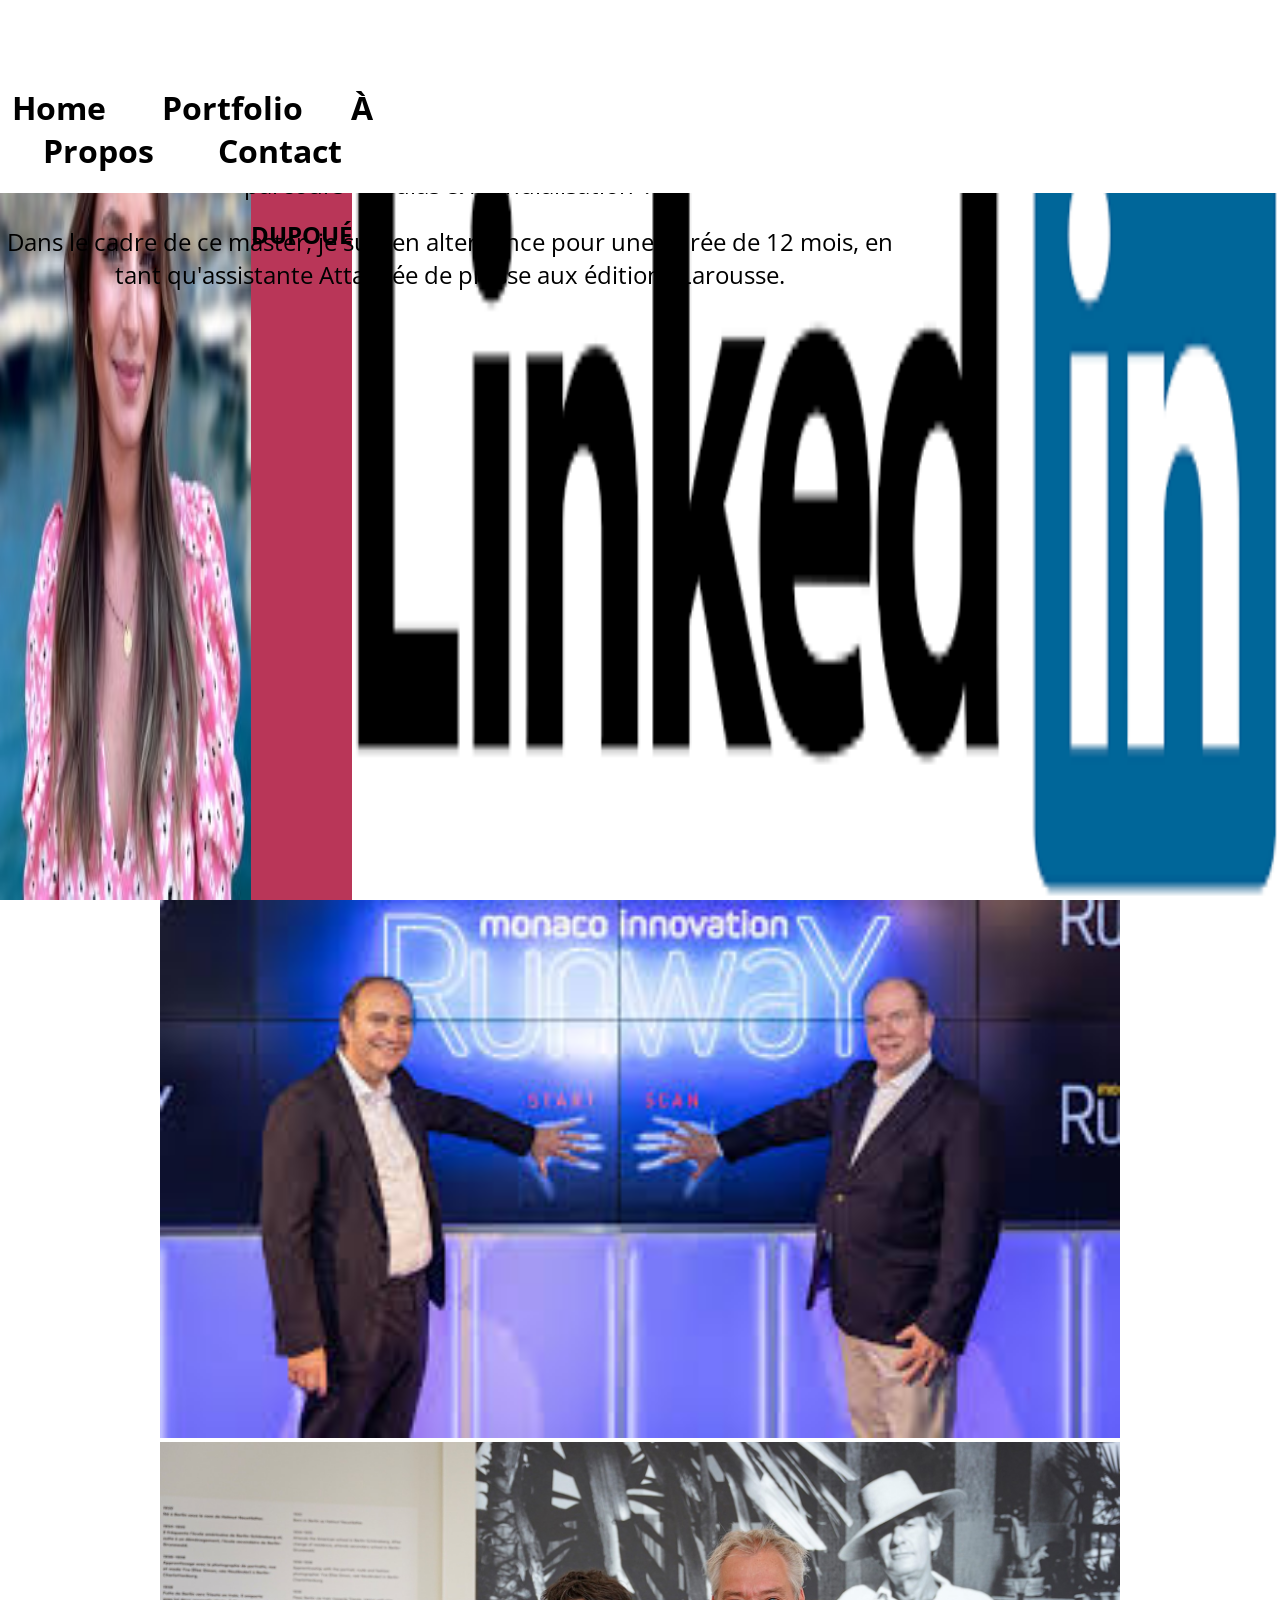
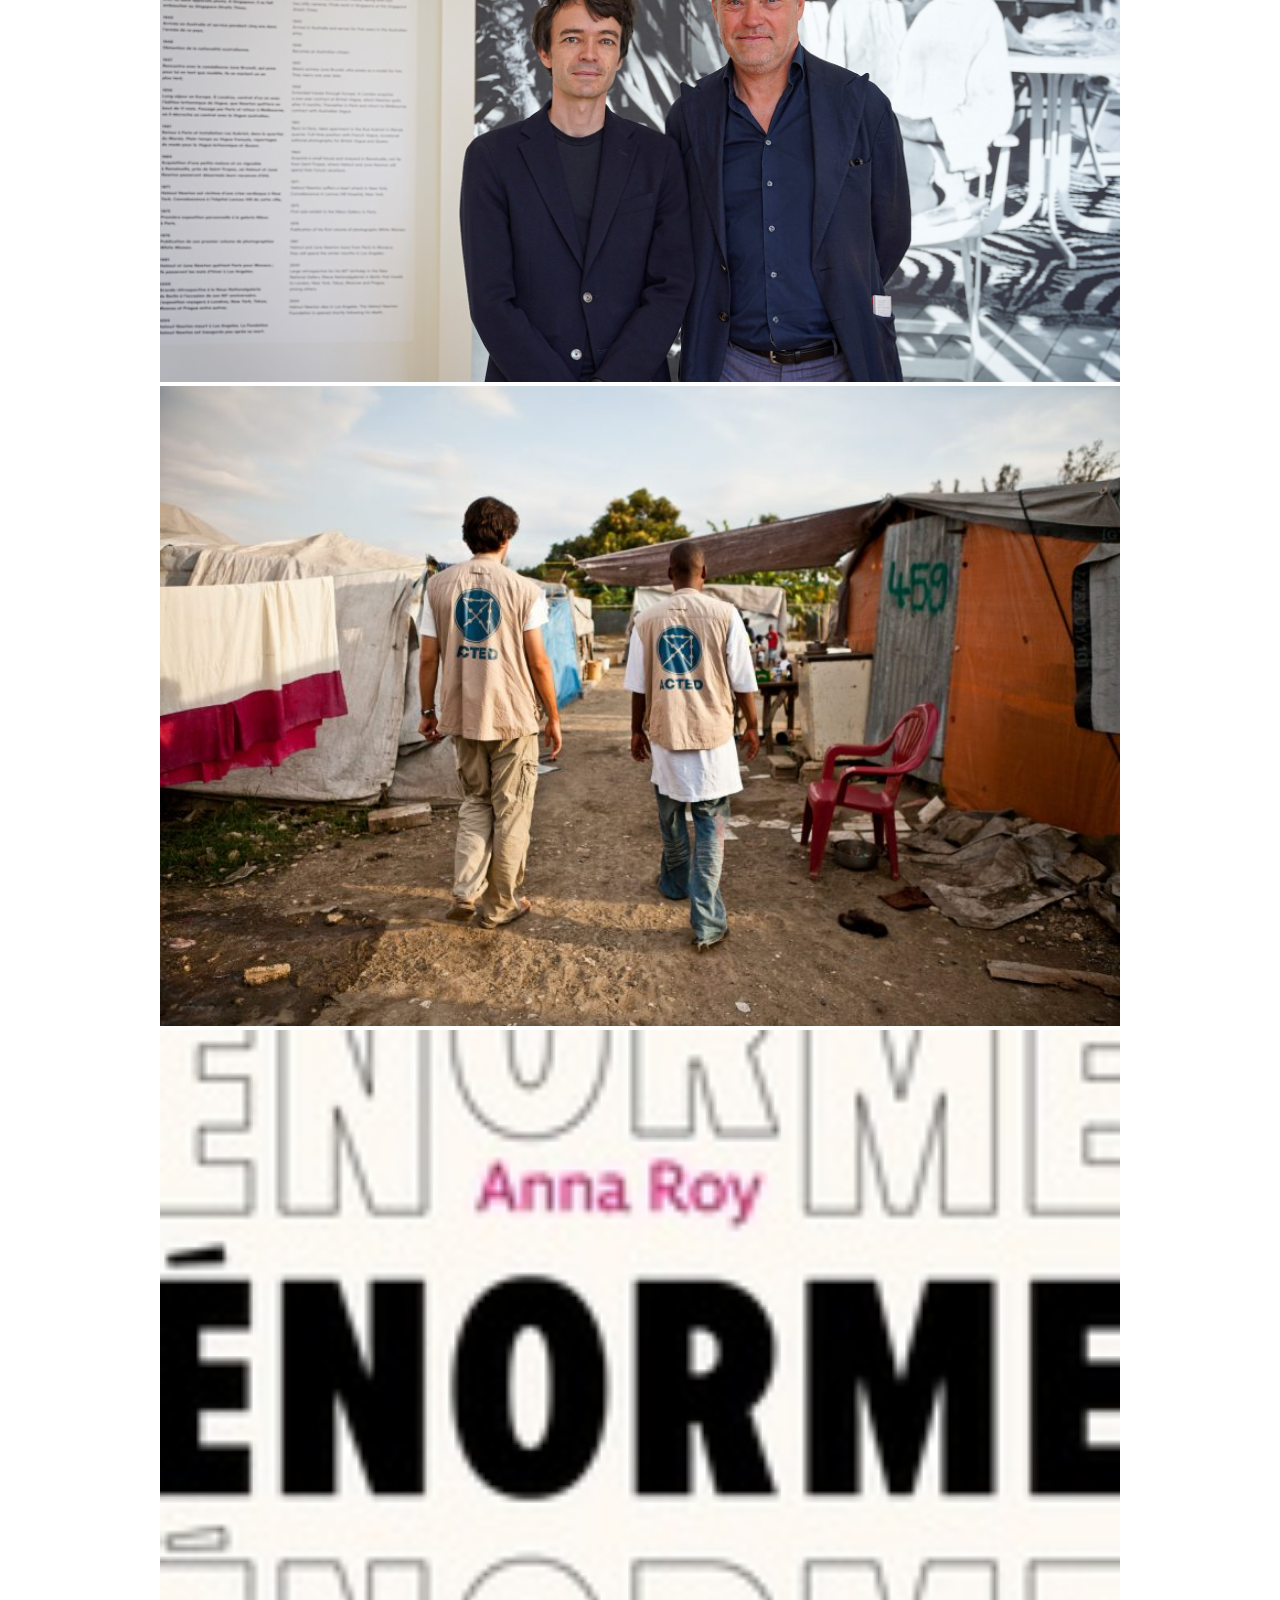
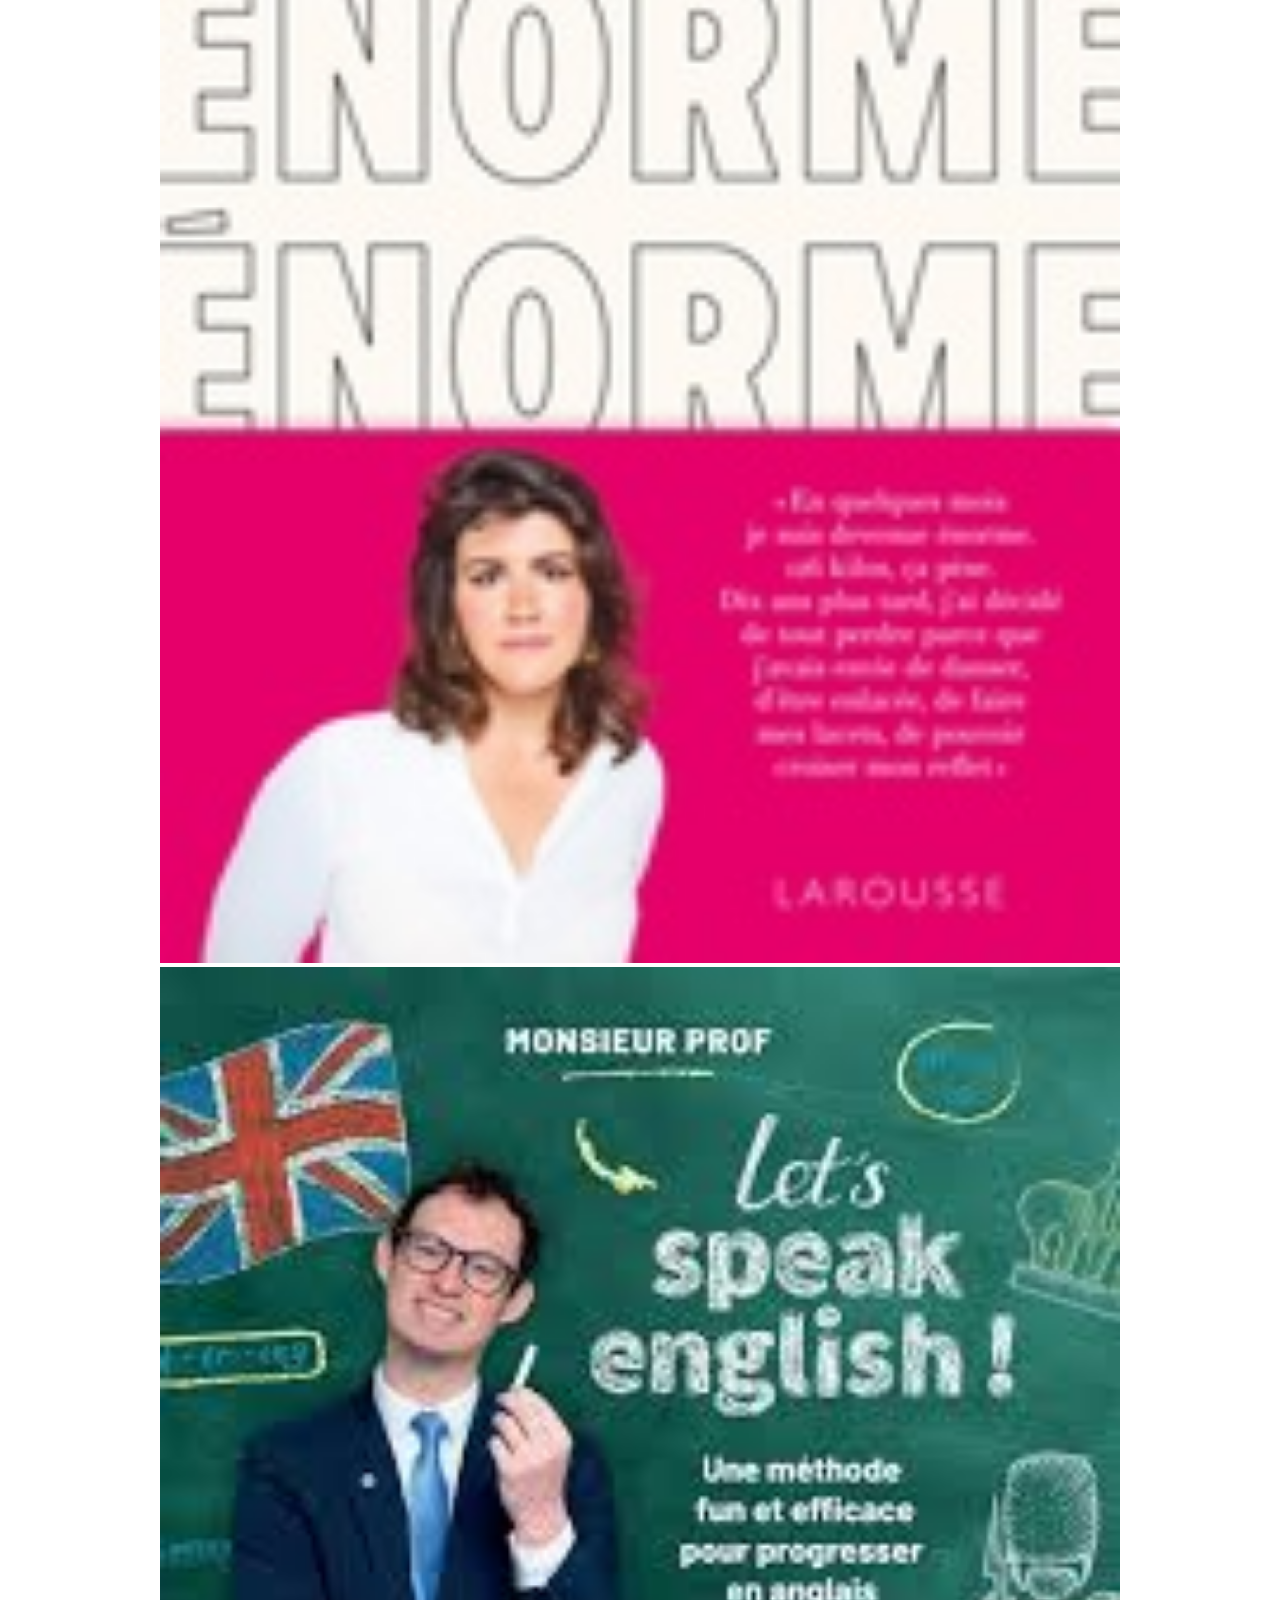
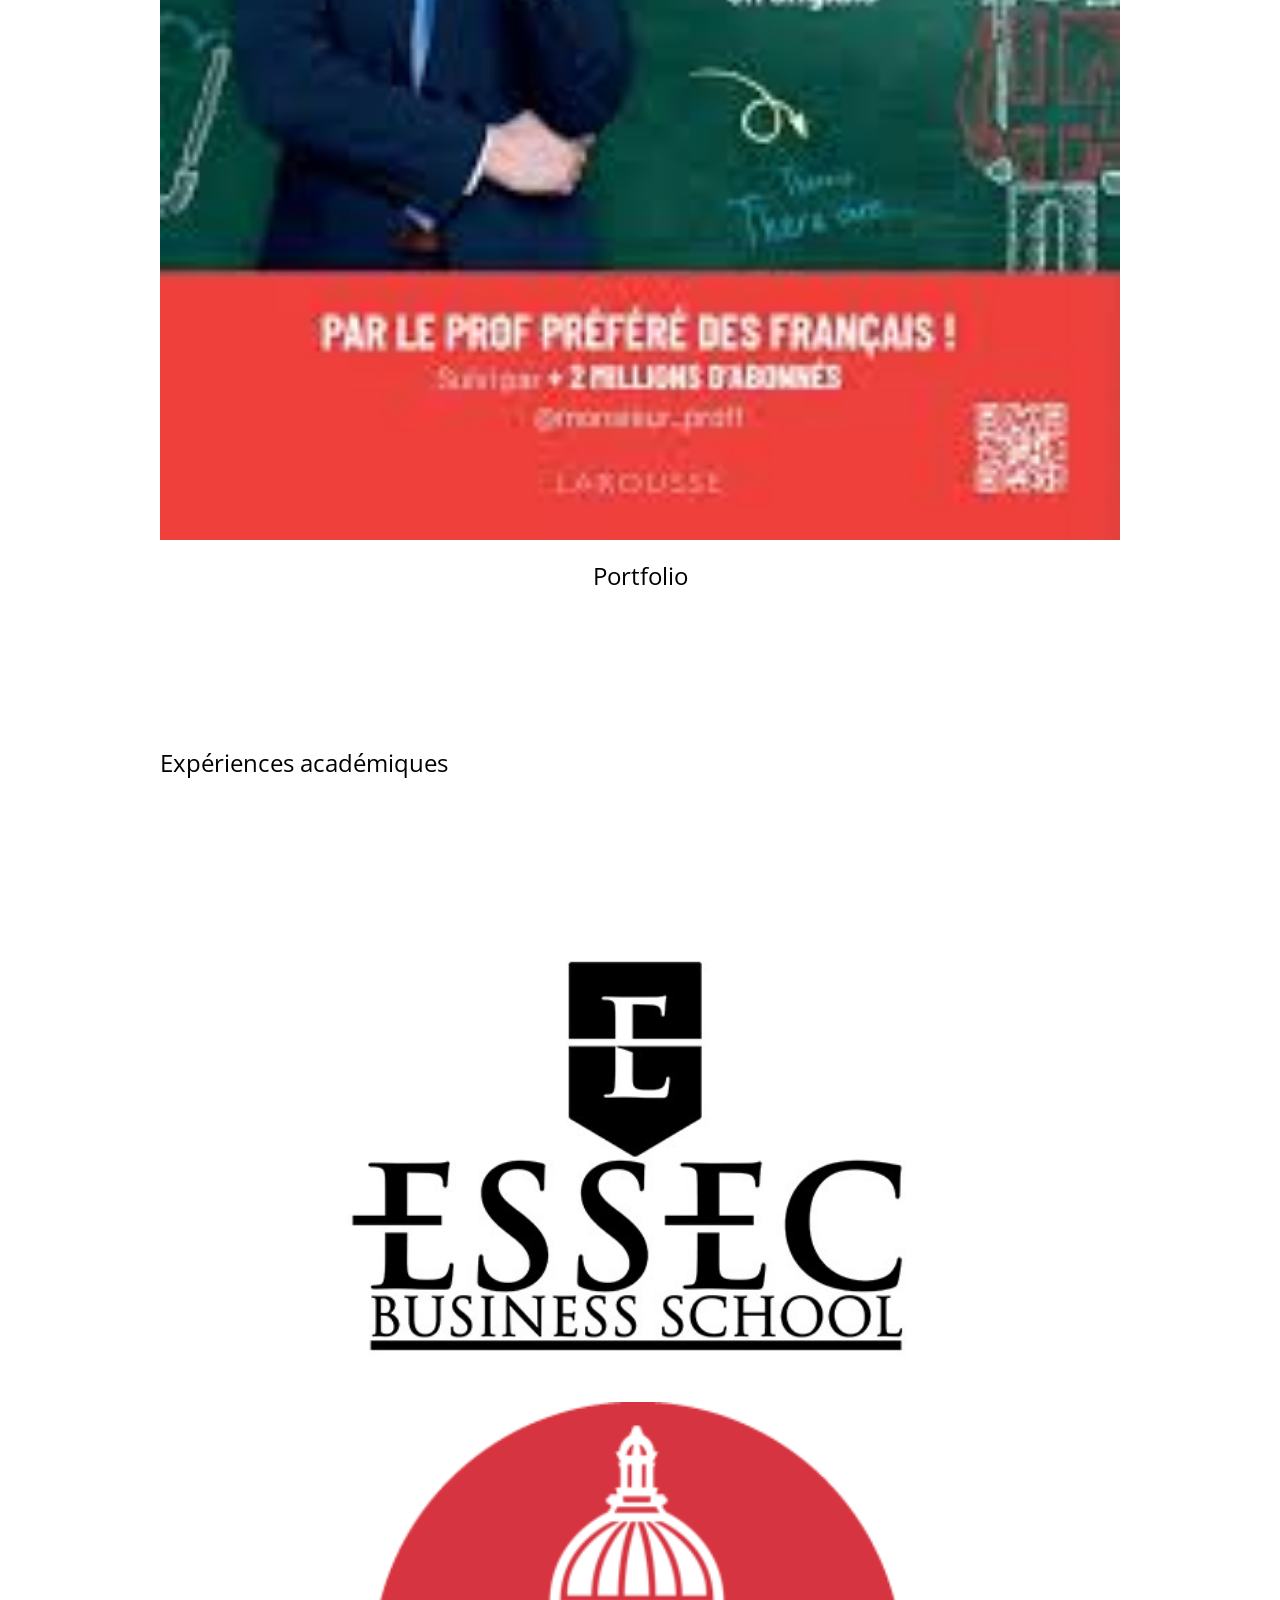
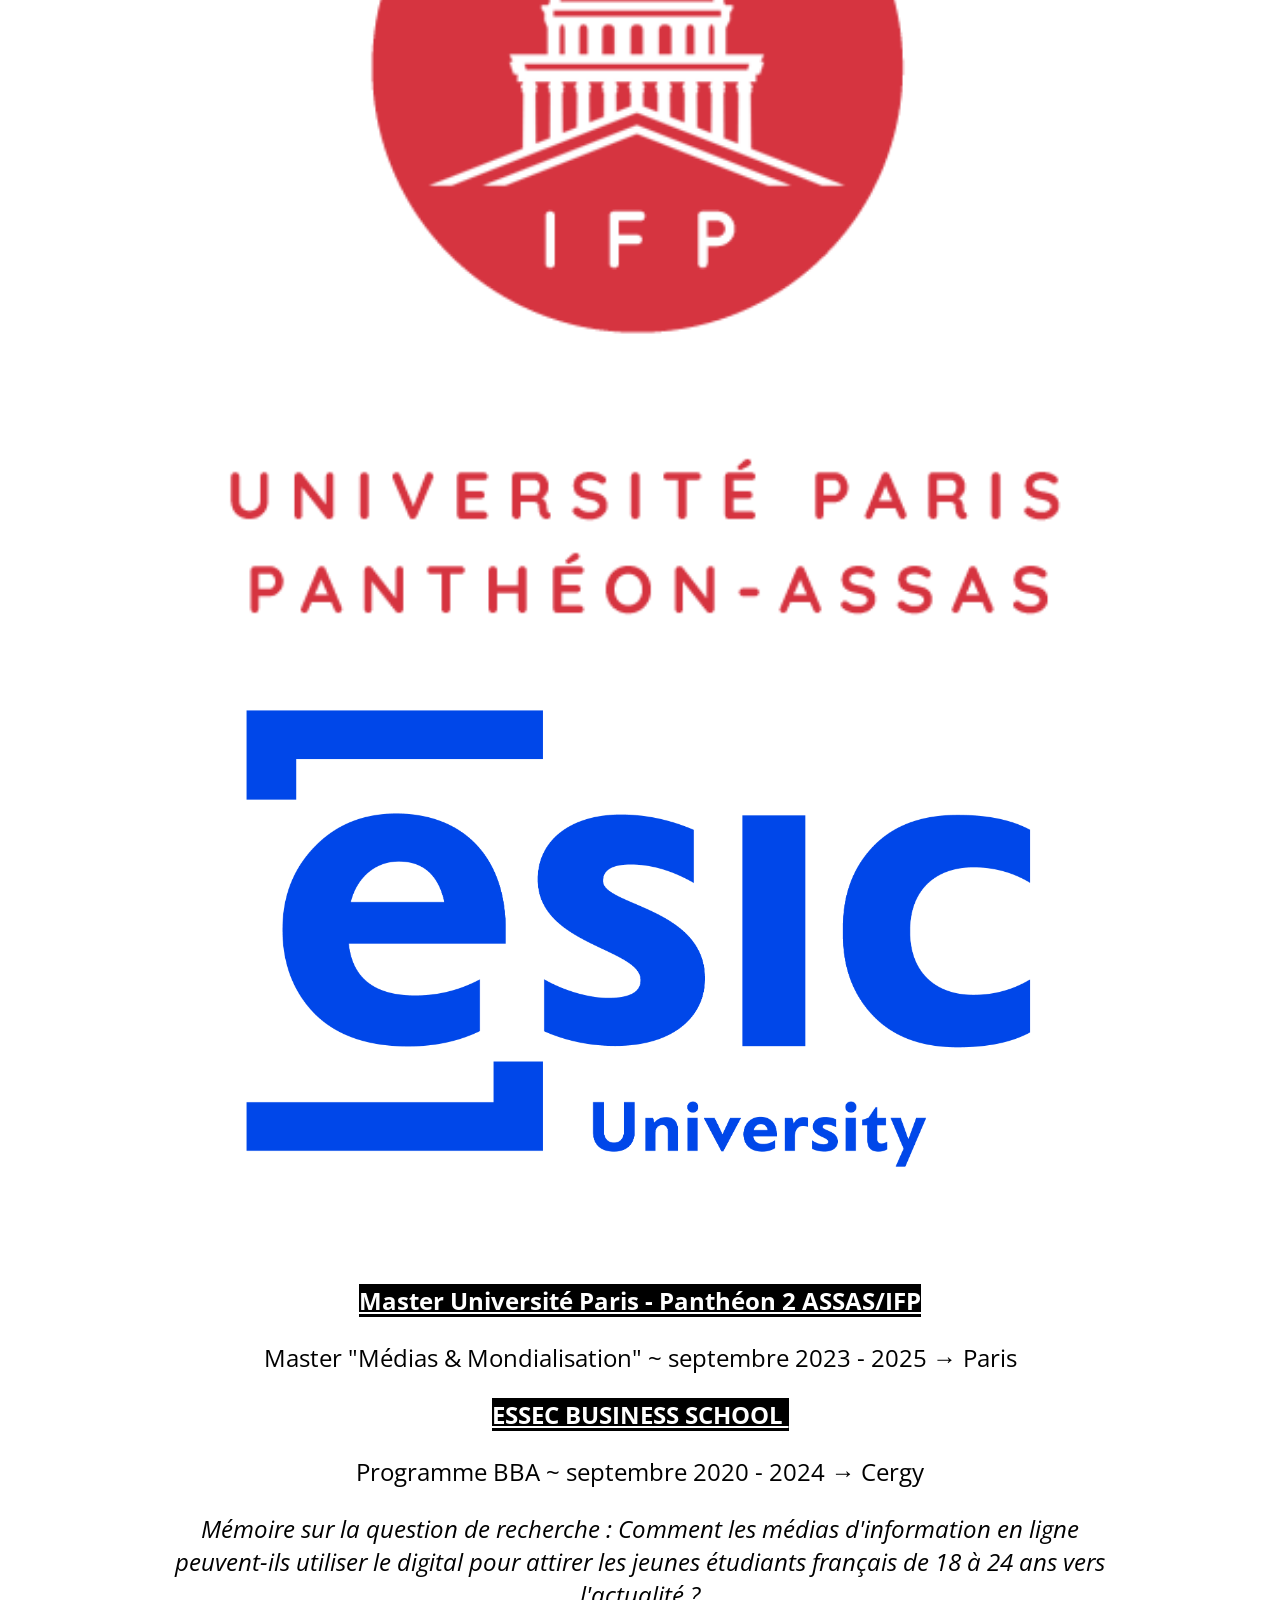
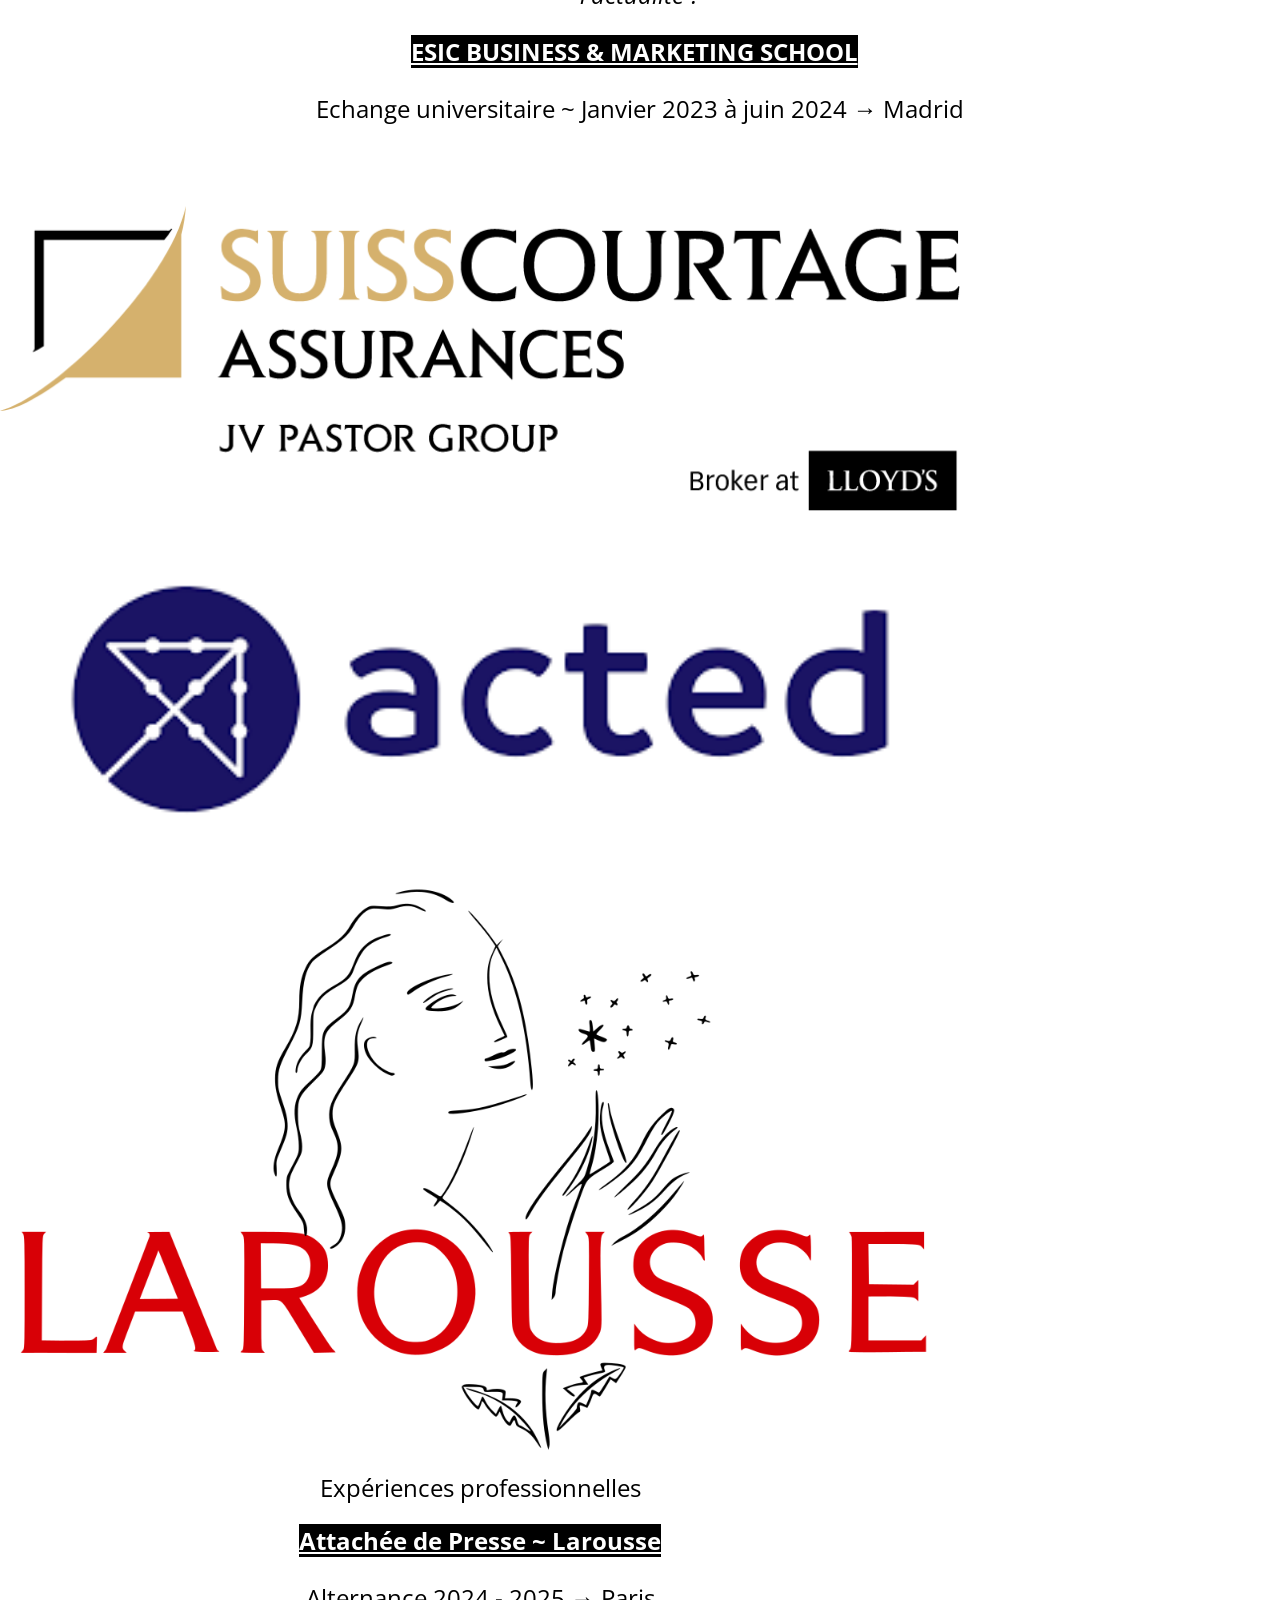
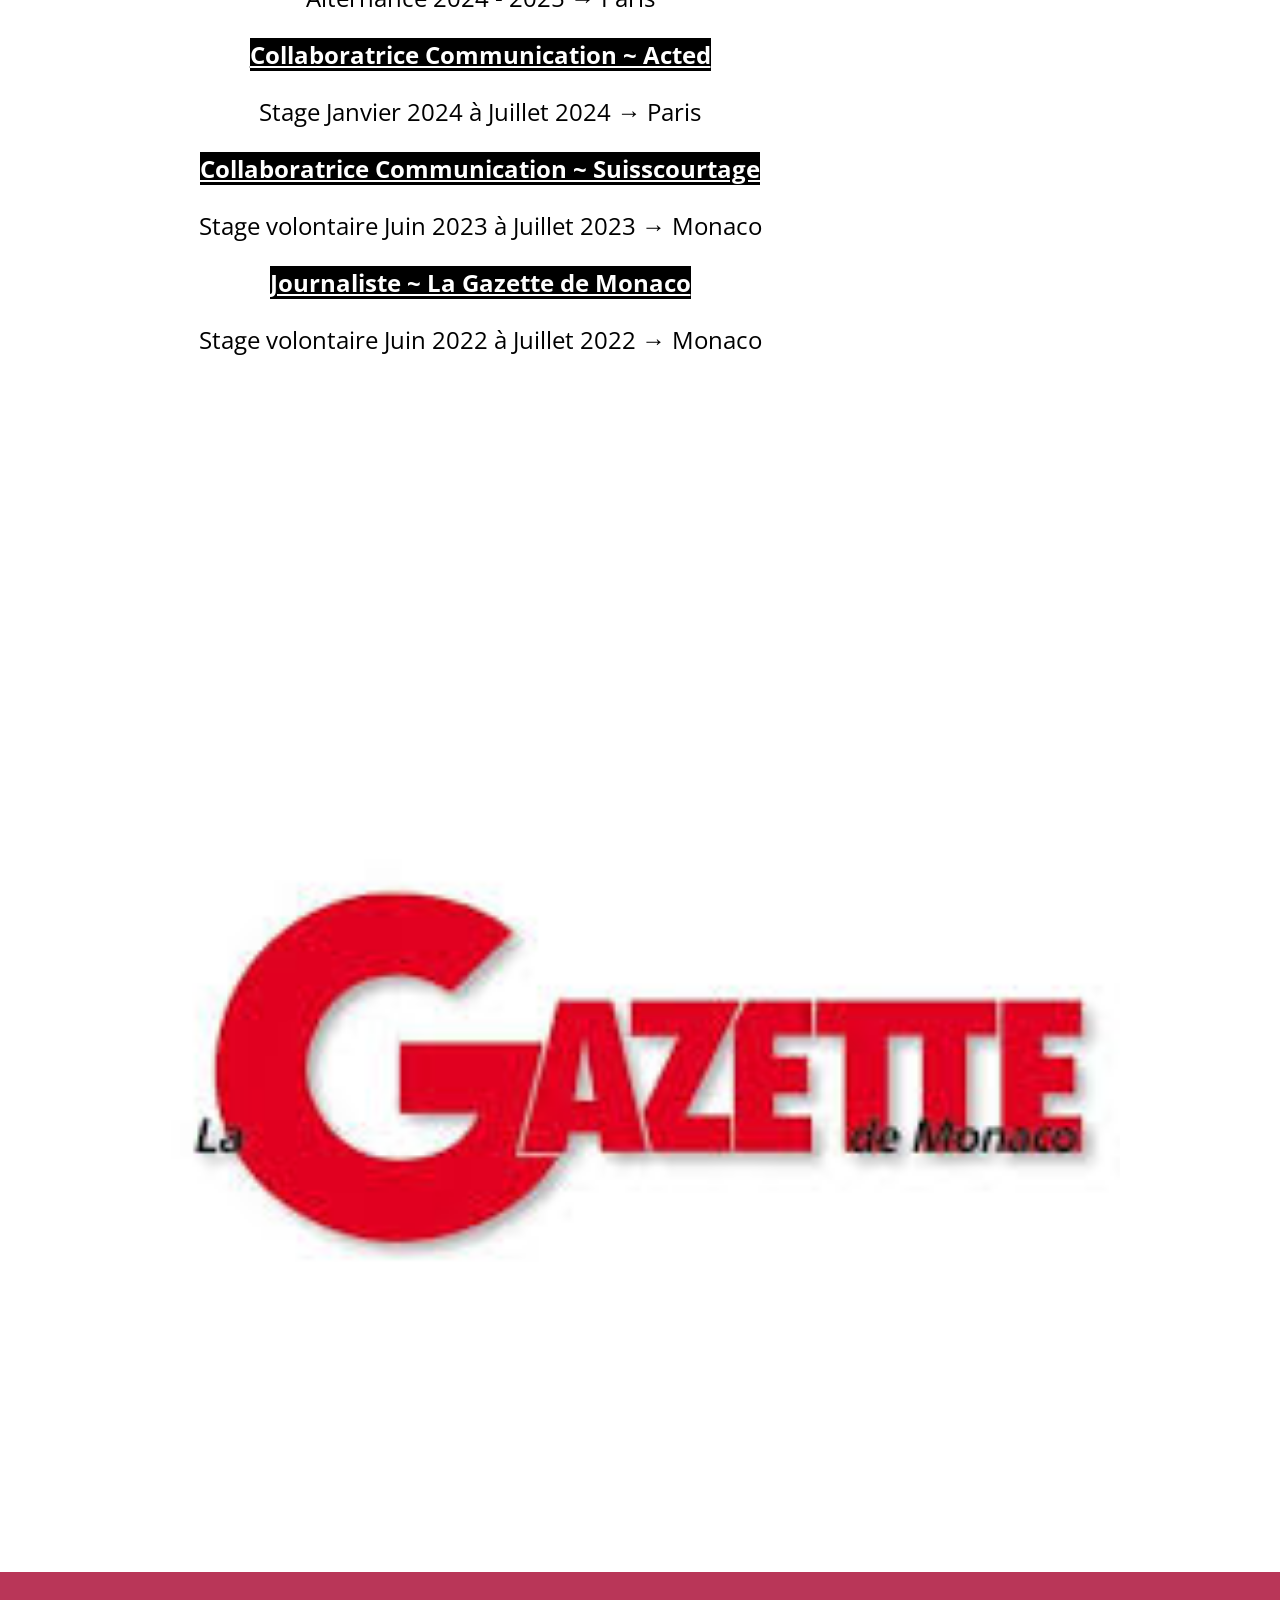
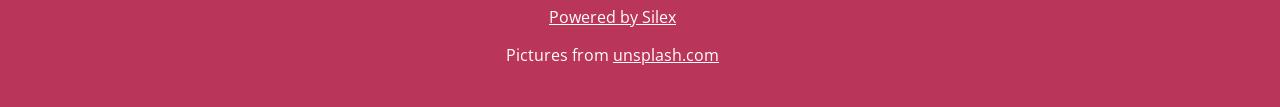
<file: index.html>
<!doctype html><html lang=""><head>
    <meta charset="UTF-8">
    <!-- generator meta tag -->
    <!-- leave this for stats and Silex version check -->
    <meta name="generator" content="Silex v2.2.14">
    <!-- End of generator meta tag -->
    <script src="js/jquery.js"></script>
    
    
    <script src="js/front-end.js"></script>
    <link rel="stylesheet" href="css/normalize.css">
    <link rel="stylesheet" href="css/front-end.css">

    
    
    
    <title> - Home</title>
    






    


    
    

    <link href="https://fonts.googleapis.com/css?family=Open+Sans" rel="stylesheet" class="silex-custom-font"><link href="https://fonts.googleapis.com/css?family=Lora" rel="stylesheet" class="silex-custom-font"><meta name="viewport" content="width=device-width, initial-scale=1"><script src="js/script.js"></script><link href="css/styles.css" rel="stylesheet"><style>body { opacity: 0; transition: .25s opacity ease; }</style></head>

<body class="body-initial all-style enable-mobile prevent-resizable prevent-selectable editable-style silex-runtime silex-published" data-current-page="page-home">
    









    
    
    




















<header class="container-element editable-style silex-id-1541604358717-1 section-element prevent-resizable hide-on-desktop"><div class="editable-style silex-id-1541604358715-0 container-element silex-element-content website-width fixed"><div class="editable-style silex-id-1552778542386-4 text-element silex-component prevent-resizable hide-on-desktop nav-text prevent-auto-z-index"><div class="silex-element-content normal">
<!-- inspired by https://codepen.io/erikterwan/pen/EVzeRP -->
<div class="hamburger-menu_1736782165958_363 closed">
    <div class="hamburger-btn ">
      <span></span>
      <span></span>
      <span></span>
    </div>
    <div class="nav-container">
      <div class="prevent-scale">
        <nav class="">
            <ul>
            
                <li><a href="http://localhost:6805/ce/fs/get/Documents/silex-templates/photo/#home">Home</a></li>
            
                <li><a href="http://localhost:6805/ce/fs/get/Documents/silex-templates/photo/#portfolio">Portfolio</a></li>
            
                <li><a href="http://localhost:6805/ce/fs/get/Documents/silex-templates/photo/#about">About</a></li>
            
                <li><a href="http://localhost:6805/ce/fs/get/Documents/silex-templates/photo/#contact">Contact</a></li>
            
            </ul>
        </nav>
      </div>
  </div>
</div>
<script>
(function() {
  var isOpen = false;
  function close() {
    isOpen = false;
    document.querySelector('.hamburger-menu_1736782165958_363').classList.remove('open');
    document.querySelector('.hamburger-menu_1736782165958_363').classList.add('closed');
  }
  function open() {
    isOpen = true;
    document.querySelector('.hamburger-menu_1736782165958_363').classList.add('open');
    document.querySelector('.hamburger-menu_1736782165958_363').classList.remove('closed');
  }
  function toggle() {
    if(isOpen) close();
    else open();
  }
  function scrollOrResize() {
    close();
    move();
  }
  var silexElement = document.querySelector('.hamburger-menu_1736782165958_363').closest('.editable-style');
  function move() {
    var data = window.silex
    var rect = silexElement.getBoundingClientRect();
    var offset = {
      top: rect.top + data.scrollTop,
      left: rect.left + data.scrollLeft,
    };
    var container = document.querySelector('.hamburger-menu_1736782165958_363 .nav-container');
    container.style.transform = 'translate(' + (data.scrollLeft - (offset.left/data.scale)) + 'px, ' + (data.scrollTop - (offset.top/data.scale)) + 'px)';
  }
  document.querySelector('.hamburger-menu_1736782165958_363 .hamburger-btn').addEventListener('click', function() { toggle(); });
  document.addEventListener('resize', scrollOrResize);
  document.addEventListener('scroll', scrollOrResize);
  scrollOrResize()
  setTimeout(() => scrollOrResize(), 0)
})();
</script>
</div></div><div class="editable-style html-element silex-id-1552779510769-9"><div class="silex-element-content"></div></div></div></header><header class="editable-style silex-id-1521479714244-27 container-element hide-on-mobile fixed full-width"><nav class="editable-style silex-id-1521479343575-26 text-element nav-text anchor-container"><div class="silex-element-content normal"><a href="#home"></a><h1><br></h1><h1>Home&nbsp;&nbsp;&nbsp;&nbsp;&nbsp;&nbsp; Portfolio&nbsp; &nbsp; &nbsp; À Propos&nbsp; &nbsp; &nbsp; &nbsp;&nbsp;Contact</h1></div></nav></header><div class="editable-style container-element silex-id-1594629477704-3 page-page-home full-width full-height page-home paged-element paged-element-visible"><div class="editable-style image-element silex-id-1736776632204-0"><img src="assets/EMMA.jpeg"></div><div class="editable-style container-element silex-id-1736777415389-0"><div class="editable-style text-element silex-id-1736779375737-0"><div class="silex-element-content normal"><h3>22 ans</h3><h3>Attachée de Presse</h3><span class="_wysihtml-temp-caret-fix" style="position: absolute; display: block; min-width: 1px; z-index: 99999;">﻿</span></div></div><div class="editable-style text-element silex-id-1736775826151-3"><div class="silex-element-content normal"><h2>EMMA-LOUISE&nbsp;</h2><h2>DUPOUÉ</h2><span class="_wysihtml-temp-caret-fix" style="position: absolute; display: block; min-width: 1px; z-index: 99999;">﻿</span></div></div></div><div class="editable-style text-element silex-id-1521478456709-16 section-text"><div class="silex-element-content normal"><b></b><h2>À Propos</h2><span class="_wysihtml-temp-caret-fix" style="position: absolute; display: block; min-width: 1px; z-index: 99999;">﻿</span></div></div><div class="editable-style silex-id-1521478620188-21 text-element section-text"><div class="silex-element-content normal"><p>
</p><p>Actuellement en master 2 à l'Université Paris 2 Panthéon-ASSAS/IFP, je suis le parcours "Médias &amp; Mondialisation".&nbsp;</p><p>Dans le cadre de ce master, je suis en alternance pour une durée de 12 mois, en tant qu'assistante Attachée de presse aux éditions Larousse.</p>


<p> <br></p><span class="_wysihtml-temp-caret-fix" style="position: absolute; display: block; min-width: 1px; z-index: 99999;">﻿</span></div></div><a class="editable-style image-element silex-id-1736781795501-3" href="https://www.linkedin.com/in/emma-louise-dupou%C3%A9-a23281203/"><img src="assets/LInkedin.png"></a></div><div class="container-element editable-style silex-id-1521478596443-18 section-element hide-on-mobile prevent-resizable"><div class="editable-style silex-id-1521478596441-17 container-element silex-element-content website-width"><div class="editable-style image-element silex-id-1736778758909-17 page-home paged-element paged-element-visible"><img src="assets/Article.jpeg"></div><div class="editable-style image-element silex-id-1736778707942-16"><img src="assets/ARticle.jpg"></div><div class="editable-style image-element silex-id-1736778828449-18 page-home paged-element paged-element-visible"><img src="assets/acted.jpg"></div><div class="editable-style image-element silex-id-1736778956086-19 page-home paged-element paged-element-visible"><img src="assets/anna%20roy.jpg"></div><div class="editable-style image-element silex-id-1736779080033-21"><img src="assets/lets%20speak%20english.jpeg"></div></div><div class="editable-style text-element silex-id-1736778331991-4 page-home paged-element section-text paged-element-visible" title=""><div class="silex-element-content normal"><b></b><h2>Portfolio<br></h2></div></div></div><div class="container-element editable-style section-element silex-id-1521477017540-4 prevent-resizable">
        
    <div class="editable-style silex-element-content container-element website-width silex-id-1521477017540-5">

            
        <div class="editable-style text-element silex-id-1736781138587-4 section-text" title=""><div class="silex-element-content normal"><b></b><h2>Expériences académiques</h2></div></div></div></div><div class="container-element editable-style section-element silex-id-1521478616966-19 quote prevent-resizable"><div class="editable-style container-element silex-element-content website-width silex-id-1521478616966-20"><div class="editable-style image-element silex-id-1736781567419-0"><img src="assets/essec.jpg"></div><div class="editable-style image-element silex-id-1736781622234-1"><img src="assets/assas.png"></div><div class="editable-style image-element silex-id-1736781657010-2 page-home paged-element paged-element-visible"><img src="assets/esic.png"></div><div class="editable-style text-element silex-id-1736780836132-2 page-home paged-element section-text paged-element-visible" title=""><div class="silex-element-content normal">
<p><b>Master Université Paris - Panthéon 2 ASSAS/IFP</b><br></p><p>Master "Médias &amp; Mondialisation"  ~ septembre 2023 - 2025 → Paris<br></p>


<p><b>ESSEC BUSINESS SCHOOL&nbsp;</b></p><p>Programme BBA ~ septembre 2020 - 2024 → Cergy<br></p>
<p><i>Mémoire sur la question de recherche : Comment les médias d'information en ligne peuvent-ils utiliser le digital pour attirer les jeunes étudiants français de 18 à 24 ans vers l'actualité ?</i></p><p><b>ESIC BUSINESS &amp; MARKETING SCHOOL</b>&nbsp;&nbsp;</p><p>Echange universitaire ~&nbsp;Janvier 2023 à juin 2024 → Madrid<br></p>









<p></p>


<p> <br></p></div></div></div></div><div class="editable-style section-element silex-id-1736778396061-6 page-home paged-element quote paged-element-visible" title=""><div class="editable-style container-element silex-id-1736778396061-7 page-home paged-element website-width paged-element-visible" title=""><div class="editable-style image-element silex-id-1736781518083-9"><img src="assets/suisscourtage.png"></div><div class="editable-style image-element silex-id-1736781438307-6"><img src="assets/acted.png"></div><div class="editable-style image-element silex-id-1736781461868-7 page-home paged-element paged-element-visible"><img src="assets/larousse.png"></div><div class="editable-style text-element silex-id-1736778504316-14 page-home paged-element section-text paged-element-visible" title=""><div class="silex-element-content normal"><b></b><h2>Expériences professionnelles</h2></div></div><div class="editable-style text-element silex-id-1736777661495-2 page-home paged-element section-text paged-element-visible" title=""><div class="silex-element-content normal">
<p><u><b>Attachée de Presse&nbsp;~ Larousse</b></u></p><p>Alternance 2024 - 2025 → Paris<br></p><p></p><p><u><b>Collaboratrice Communication ~ Acted</b></u></p><p>Stage Janvier 2024 à Juillet 2024 → Paris<br></p><p></p><p><u><b>Collaboratrice Communication ~ Suisscourtage</b></u></p><p>Stage volontaire Juin 2023 à Juillet 2023 → Monaco</p><p><u><b>Journaliste ~ La Gazette de Monaco</b></u></p><p>Stage volontaire Juin 2022 à Juillet 2022 → Monaco</p><br><p></p><br><p></p><br><p></p>


<p><br></p></div></div></div></div><section class="container-element editable-style section-element silex-id-1521493080946-1 prevent-resizable sub-title about contact invert" id="contact">
        
    <div class="editable-style silex-element-content container-element website-width silex-id-1521493080946-2"><div class="editable-style image-element silex-id-1736781488084-8"><img src="assets/la%20gazette%20de%20monaco.jpeg"></div></div></section><footer class="container-element editable-style silex-id-1478366450713-3 section-element invert prevent-resizable">
        <div class="editable-style silex-element-content silex-id-1478366450713-2 container-element website-width">

            
        <div class="editable-style silex-id-1442914737143-3 text-element footer-text">
                <div class="silex-element-content normal"><p><a href="https://www.silex.me/">Powered by Silex</a></p><p></p><p>Pictures from <a href="https://unsplash.com">unsplash.com</a></p>
                </div>
            </div></div>
    </footer></body></html>
</file>
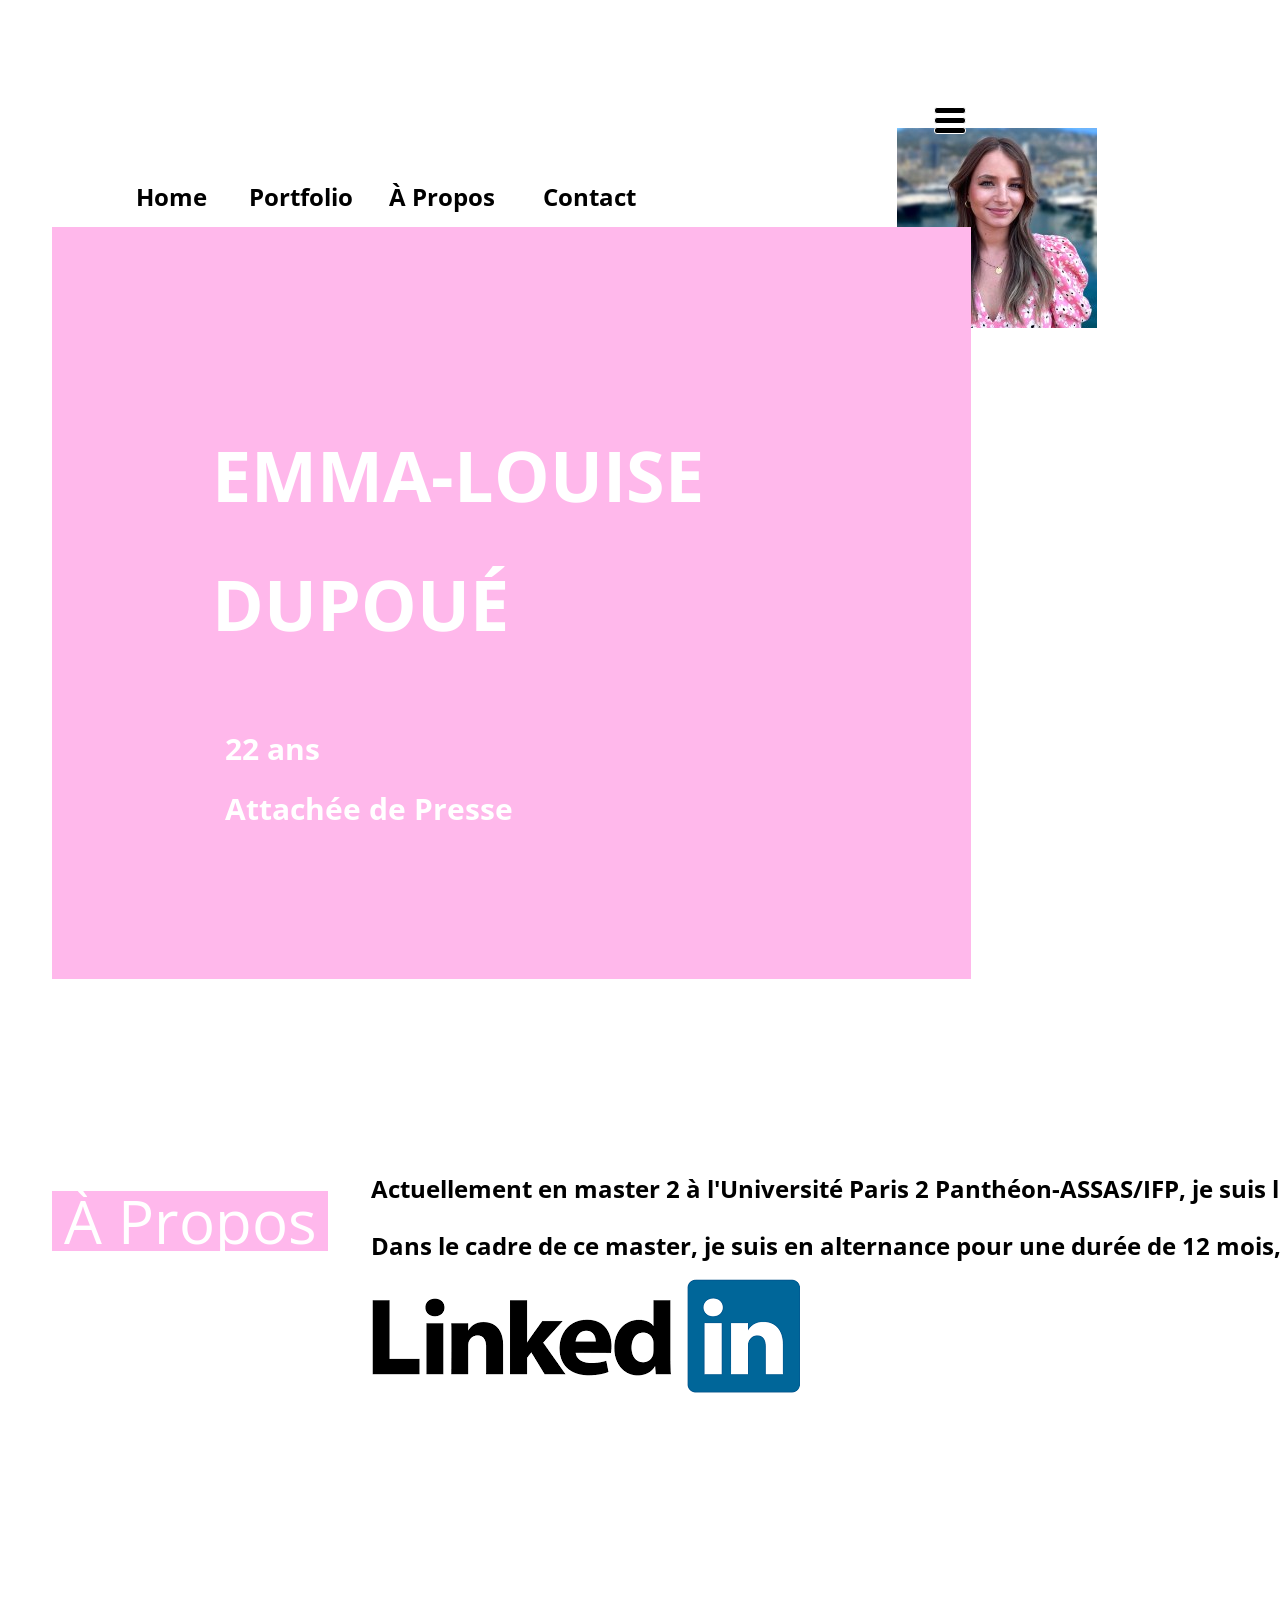
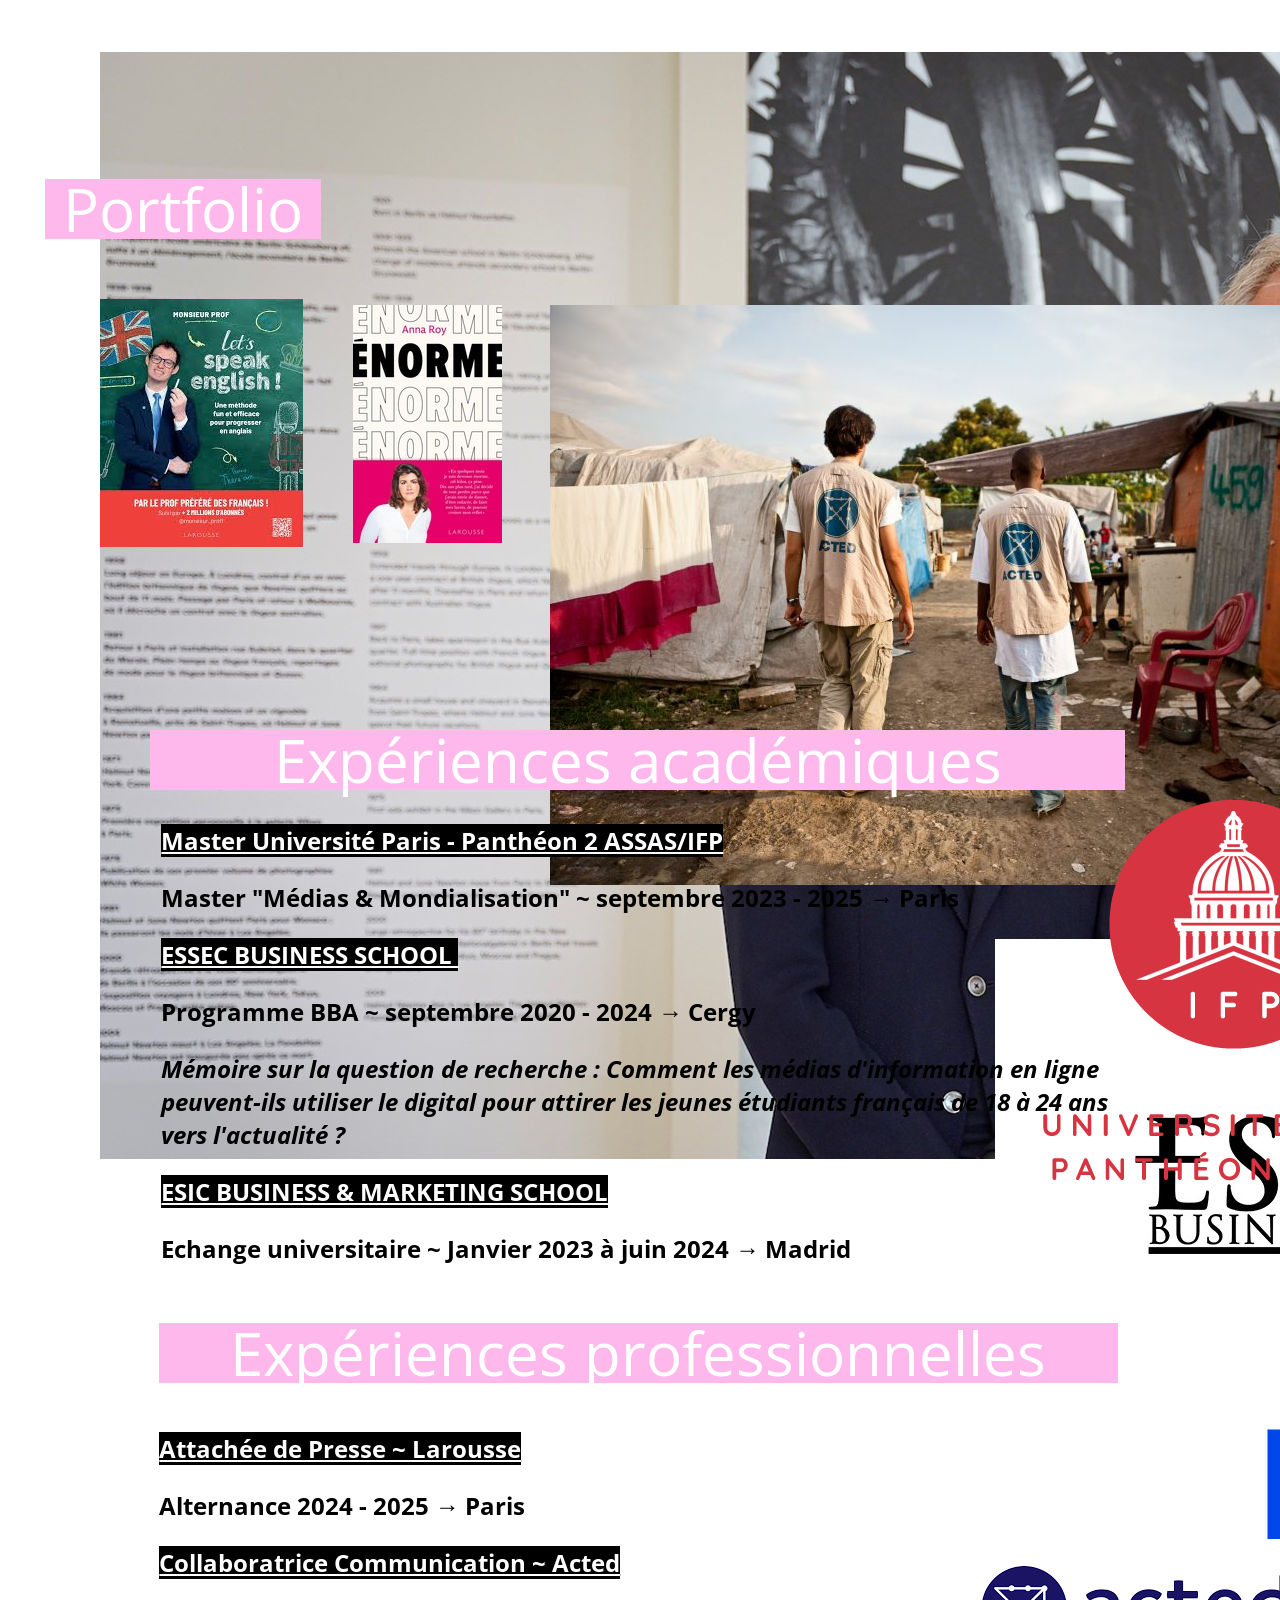
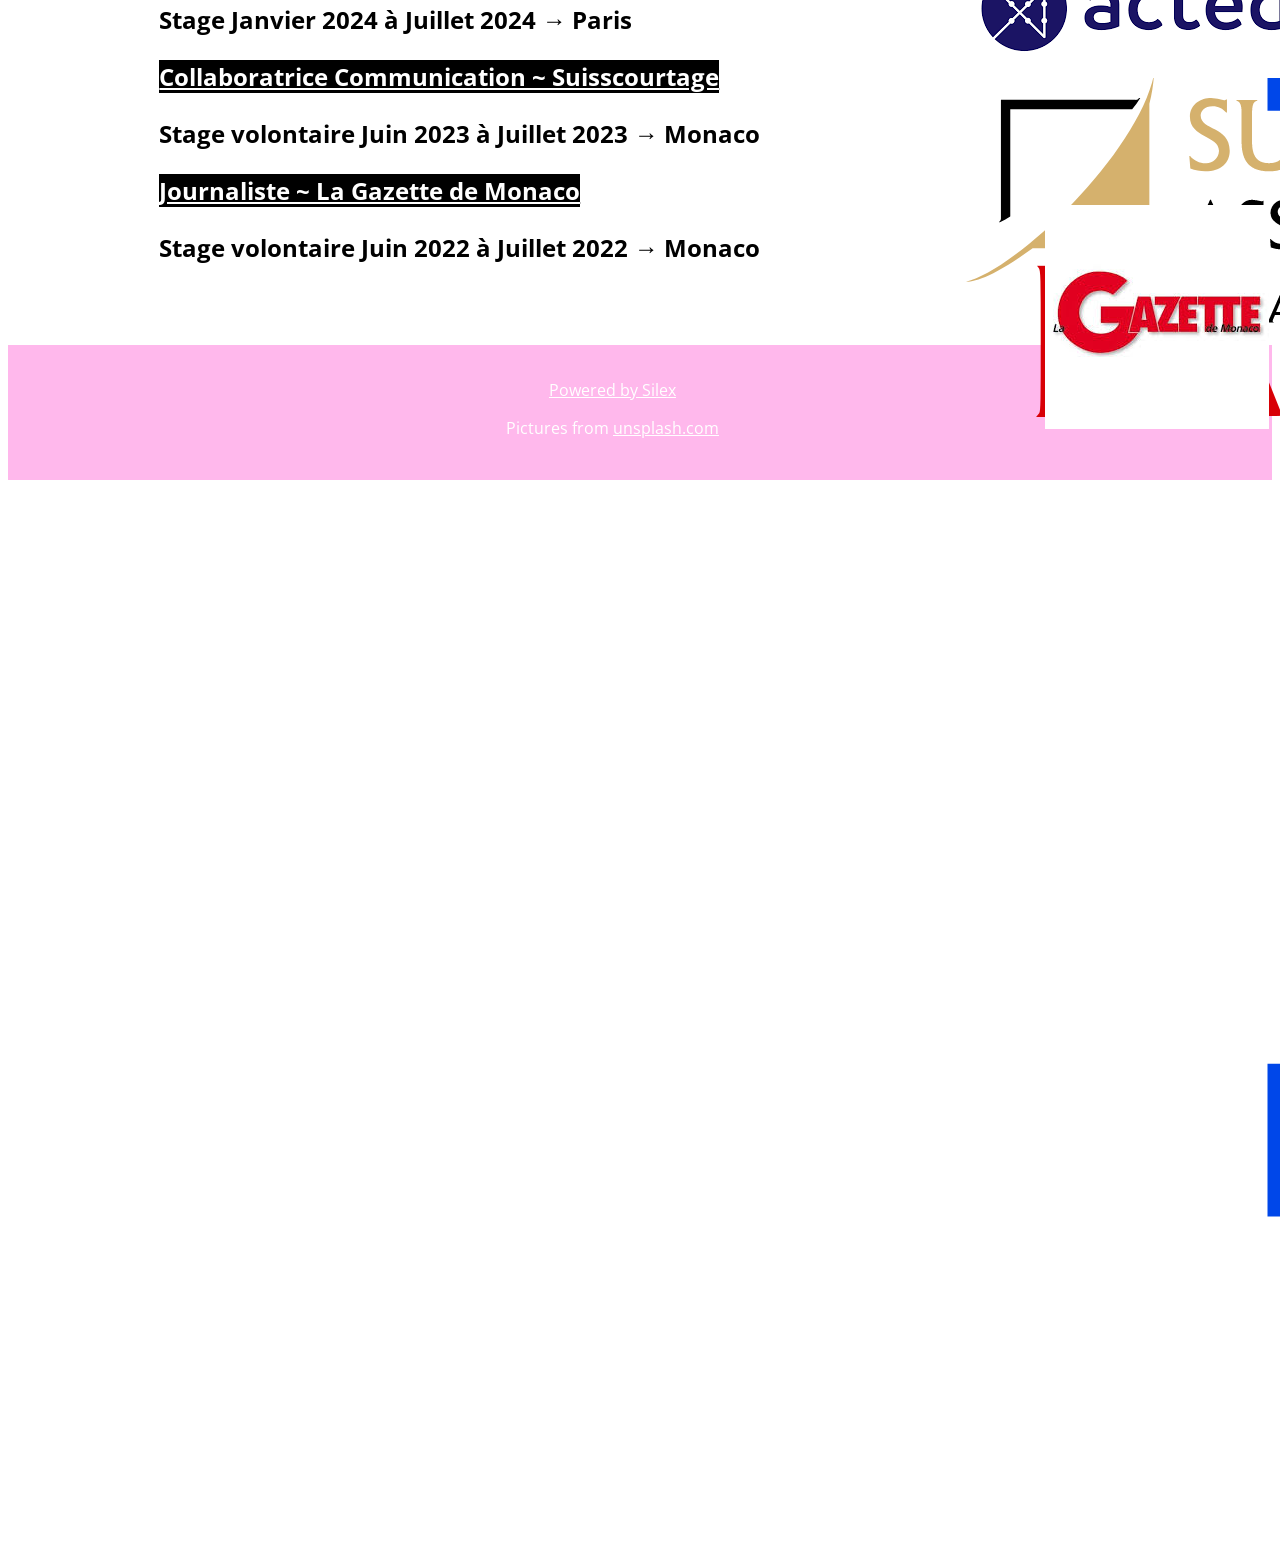
<file: editable.html>
<!DOCTYPE html><html lang=""><head><script type="text/javascript" class="silex-json-styles" data-silex-static="">
    window.silex = window.silex || {}
    window.silex.data = {"site":{"width":960},"pages":[{"id":"page-home","displayName":"Home","link":{"linkType":"LinkTypePage","href":"#!page-home"},"canDelete":true,"canProperties":true,"canMove":true,"canRename":true,"opened":false}]}</script>
    <meta charset="UTF-8">
    <!-- generator meta tag -->
    <!-- leave this for stats and Silex version check -->
    <meta name="generator" content="Silex v2.2.14">
    <!-- End of generator meta tag -->
    <script type="text/javascript" src="https://editor.silex.me/static/2.12/jquery.js" data-silex-static=""></script>
    <script type="text/javascript" src="https://editor.silex.me/static/2.12/jquery-ui.js" data-silex-static="" data-silex-remove-publish=""></script>
    <script type="text/javascript" src="https://editor.silex.me/static/2.12/pageable.js" data-silex-static="" data-silex-remove-publish=""></script>
    <script type="text/javascript" src="https://editor.silex.me/static/2.12/front-end.js" data-silex-static=""></script>
    <link rel="stylesheet" href="https://editor.silex.me/static/2.12/normalize.css" data-silex-static="">
    <link rel="stylesheet" href="https://editor.silex.me/static/2.12/front-end.css" data-silex-static="">

    <style class="silex-style">body, html {scroll-behavior: smooth;}@media (min-width:481px) {body .full-height {height: 100vh;}body .full-width {width: 100%;}body .half-width {width: 50%;}}div.anchor-container.offscreen {position: absolute; width: 100%; z-index: 1; text-align: center; border-bottom: 1px solid black;}.silex-editor div.anchor {border: 1px solid red;}</style>
    <script type="text/javascript" class="silex-script">
/*
 * active menu widget for Silex
 * create an element which links to an anchor, e.g. an element with a link to #anchor1
 * add the css class "anchor-link" to this element
 * create an element which is the anchor, e.g. an element with the css class "anchor1"
 * when the user clicks on the link, the scroll slides until the element is visible
 * when the user slides and the element is visible, the link gets a css class "active-menu"
 */
$(function() {
    var container = $('.anchor-container');
    var containerTop = 0;
    $(window).scroll(checkScroll);
    checkScroll();
    function checkScroll(){
        var fromTop = $(this).scrollTop();
        if(containerTop < fromTop) {
           container.addClass('offscreen');
        }
        else {
           container.removeClass('offscreen');
        }
    }
});
</script>
    <style class="silex-inline-styles">.body-initial {background-color: rgba(255,255,255,1); position: static;}.silex-id-1541604358717-1 {position: static; margin-top: -1px;}.silex-id-1541604358715-0 {min-height: 100px; position: relative; margin-left: auto; margin-right: auto;}.silex-id-1552778542386-4 {width: 33px; background-color: transparent; top: 100px; left: 774px; min-height: 27px; position: absolute;}.silex-id-1552779510769-9 {width: 227px; background-color: transparent; top: 12px; left: 401px; min-height: 20px; position: absolute;}.silex-id-1521479714244-27 {width: 1820px; background-color: rgb(255, 255, 255); min-height: 183px; position: static; display: flex; align-items: center;}.silex-id-1521479343575-26 {width: 756px; background-color: rgba(255,255,255,1); min-height: 183px; position: static;}.silex-id-1521474810651-10 {width: 714px; min-height: 342px; position: static;}.silex-id-1521477017540-4 {background-color: transparent; min-width: 900px; position: static; margin-top: -1px;}.silex-id-1521477017540-5 {background-color: transparent; min-height: 310px; position: relative; margin-left: auto; margin-right: auto; display: flex; align-items: center; justify-content: space-between;}.silex-id-1521478596443-18 {position: static; margin-top: -1px;}.silex-id-1521478596441-17 {min-height: 510px; position: relative; margin-left: auto; margin-right: auto;}.silex-id-1521478456709-16 {width: 276px; top: 1141.4453125px; left: 52.1171875px; min-height: 159px; position: absolute;}.silex-id-1521478616966-19 {position: static; margin-top: -1px;}.silex-id-1521478616966-20 {min-height: 510px; position: relative; margin-left: auto; margin-right: auto;}.silex-id-1521478620188-21 {width: 1782px; top: 1148.0078125px; left: 370.6328125px; min-height: 288px; position: absolute;}.silex-id-1521493080946-1 {min-width: 900px; position: static; margin-top: -1px;}.silex-id-1521493080946-2 {background-color: transparent; min-height: 140px; position: relative; margin-left: auto; margin-right: auto;}.silex-id-1478366450713-3 {background-color: rgba(255,184,236,1); min-width: 900px; position: static; margin-top: -1px;}.silex-id-1478366450713-2 {background-color: transparent; min-height: 135px; position: relative; margin-left: auto; margin-right: auto;}.silex-id-1442914737143-3 {width: 349px; top: 18px; left: 278px; min-height: 53px; position: absolute;}.silex-id-1594629477704-3 {width: 1819.7421875px; min-height: 1284px; background-color: transparent; position: static; display: flex; justify-content: space-between;}.silex-id-1594629796767-5 {width: 910px; min-height: 1284px; background-color: rgba(226,158,240,1); position: static; display: flex; align-items: center; justify-content: center;}.silex-id-1736775826151-3 {width: 789px; min-height: 690px; position: absolute; top: 155.34765625px; left: 160.00390625px;}.silex-id-1736776632204-0 {width: 927px; height: 972px; position: absolute; top: 128px; left: 896.75390625px;}.silex-id-1736777415389-0 {width: 919.09765625px; min-height: 751.671875px; background-color: rgba(255,184,235,1); position: absolute; top: 227px; left: 52px;}.silex-id-1736777661495-2 {width: 960px; top: 108px; left: -0.64453125px; min-height: 867px; position: absolute;}.silex-id-1736778331991-4 {width: 276px; top: 1728.99609375px; left: 45.36328125px; min-height: 159px; position: absolute;}.silex-id-1736778396061-6 {position: static; margin-top: -1px;}.silex-id-1736778396061-7 {min-height: 507px; position: relative; margin-left: auto; margin-right: auto;}.silex-id-1736778504316-14 {width: 959px; top: -27.10546875px; left: -1.21875px; min-height: 219px; position: absolute;}.silex-id-1736778707942-16 {width: 533.9765625px; height: 259.96875px; position: absolute; top: 79px; left: -60px;}.silex-id-1736778758909-17 {width: 488.8828125px; height: 281.90625px; position: absolute; top: 79px; left: 471px;}.silex-id-1736778828449-18 {width: 569px; height: 326px; position: absolute; top: 332px; left: 390px;}.silex-id-1736778956086-19 {width: 196px; height: 328px; position: absolute; top: 332.31640625px; left: 193.45703125px;}.silex-id-1736779080033-21 {width: 252.57421875px; height: 332px; position: absolute; top: 326px; left: -59.57421875px;}.silex-id-1736779375737-0 {width: 696px; min-height: 396px; position: absolute; top: 476.58203125px; left: 173.0078125px;}.silex-id-1736780836132-2 {width: 963px; top: 8.9921875px; left: 1.40625px; min-height: 711px; position: absolute;}.silex-id-1736781138587-4 {width: 975px; top: 197.984375px; left: -9.64453125px; min-height: 219px; position: absolute;}.silex-id-1736781438307-6 {width: 169px; height: 69px; position: absolute; top: 239.0078125px; left: 794.19140625px;}.silex-id-1736781461868-7 {width: 103px; height: 57px; position: absolute; top: 135px; left: 850.04296875px;}.silex-id-1736781488084-8 {width: 80px; height: 96px; position: absolute; top: -0.52734375px; left: 884.71484375px;}.silex-id-1736781518083-9 {width: 151px; height: 63px; position: absolute; top: 374.99609375px; left: 805.63671875px;}.silex-id-1736781567419-0 {width: 123px; height: 82px; position: absolute; top: 147.50390625px; left: 835.23828125px;}.silex-id-1736781622234-1 {width: 108px; height: 106px; position: absolute; top: 8.84765625px; left: 849.78515625px;}.silex-id-1736781657010-2 {width: 129px; height: 72px; position: absolute; top: 357.49609375px; left: 835.32421875px;}.silex-id-1736781795501-3 {width: 194.7890625px; height: 59.765625px; position: absolute; top: 1277px; left: 370px;}@media only screen and (max-width: 480px) {.silex-id-1541604358717-1 {top: 0px; left: 0px;}.silex-id-1541604358715-0 {top: 0px; left: 12px; width: 444px; min-height: 61px;}.silex-id-1552778542386-4 {left: -12px; top: 3232px;}.silex-id-1552779510769-9 {left: 72px; top: 21px; width: 359px; min-height: 20px;}.silex-id-1594629477704-3 {min-height: 605.4000244140625px; top: 0px; left: 0px; width: 467px;}.silex-id-1594629796767-5 {min-height: 224px; top: 0px; left: 0px; width: 453px;}}</style>
    <title></title>
    






    


    
    

    <link href="https://fonts.googleapis.com/css?family=Open+Sans" rel="stylesheet" class="silex-custom-font"><link href="https://fonts.googleapis.com/css?family=Lora" rel="stylesheet" class="silex-custom-font"><meta name="viewport" content="width=device-width, initial-scale=1"><style class="silex-style-settings">.website-width {width: 960px;}@media (min-width: 481px) {.silex-editor {min-width: 1160px;}}</style><style class="silex-prodotype-style" data-style-id="all-style">h2 {font-size: 70px; color: #ffffff; line-height: 1;}h3 {font-size: 30px; color: #ffffff; line-height: 1;}.text-element > .silex-element-content {font-family: 'Open Sans', sans-serif; text-align: left;}</style><style class="silex-prodotype-style" data-style-id="hero-text">.hero-text h1 {font-weight: bolder; font-size: 100px; text-transform: uppercase; line-height: 0.5;}.hero-text.text-element > .silex-element-content {color: #ffffff; line-height: 1;}.hero-text p {font-weight: bold;}@media only screen and (max-width: 480px) {.hero-text h1 {line-height: 1;}}</style><style class="silex-prodotype-style" data-style-id="section-text">.section-text h2 {font-weight: normal; font-size: 60px; background-color: #ffb8ec; text-align: center; line-height: 1;}.section-text.text-element > .silex-element-content {font-size: 24px;}.section-text p {font-weight: bolder; text-align: left;}.section-text b {color: #ffffff; background-color: #000000; text-decoration: underline;}</style><style class="silex-prodotype-style" data-style-id="footer-text">.footer-text.text-element > .silex-element-content {color: #ffffff; text-align: center;}.footer-text p {color: #ffffff;}.footer-text a {color: #ffffff;}.footer-text [data-silex-href] {color: #ffffff;}</style><style class="silex-prodotype-style" data-style-id="nav-text">.nav-text h2 {font-size: 50px;}.nav-text.text-element > .silex-element-content {text-align: center;}.nav-text a {color: #000000; text-decoration: none;}.nav-text [data-silex-href] {color: #000000; text-decoration: none;}@media only screen and (max-width: 480px) {.nav-text a {font-size: 2em; line-height: 2;}.nav-text [data-silex-href] {font-size: 2em; line-height: 2;}.nav-text ul li {list-style-type: none;}}</style></head>

<body data-silex-id="body-initial" class="body-initial all-style enable-mobile prevent-resizable prevent-selectable editable-style silex-runtime" data-silex-type="container-element" style="">
    









    
    
    




















<header data-silex-type="container-element" class="container-element editable-style silex-id-1541604358717-1 section-element prevent-resizable hide-on-desktop" data-silex-id="silex-id-1541604358717-1"><div data-silex-type="container-element" class="editable-style silex-id-1541604358715-0 container-element silex-element-content website-width fixed" data-silex-id="silex-id-1541604358715-0"><div data-silex-type="text-element" class="editable-style silex-id-1552778542386-4 text-element silex-component prevent-resizable hide-on-desktop nav-text prevent-auto-z-index" data-silex-id="silex-id-1552778542386-4"><div class="silex-element-content normal"><style>.hamburger-menu_1736782165958_363 {position: absolute; z-index: 20;}.silex-editor .hamburger-menu_1736782165958_363 nav {left: -9999px;}.hamburger-menu_1736782165958_363 nav ul {margin-top: 80px;}.hamburger-menu_1736782165958_363 nav {opacity: 0; position: absolute; background-color: #faf9f9; transition: left 1s ease, height 0s ease 1s; left: -300px; width: 300px; height: 20px;}.hamburger-menu_1736782165958_363.open nav {opacity: 1; height: 100vh; left: 0; transition: left 1s ease, height 0s ease 0s;}.hamburger-menu_1736782165958_363 .nav-container {z-index: 10; position: absolute;}.hamburger-menu_1736782165958_363.open .nav-container {}.hamburger-menu_1736782165958_363 .hamburger-btn {z-index: 20; cursor: pointer; position: absolute;}.hamburger-menu_1736782165958_363 .hamburger-btn span {display: block; width: 30px; height: 5px; margin-bottom: 3px; position: relative; background-color: #000000; border: 1px solid #ffffff; border-radius: 3px; transition: border-color 0.1s ease-in,
      opacity 0.1s ease-in,
      transform 0.1s ease-in,
      background 0.1s ease-in;}.hamburger-menu_1736782165958_363.open .hamburger-btn span {border-color: rgba(255, 255, 255, 0);}.hamburger-menu_1736782165958_363 .hamburger-btn span:first-child {transform-origin: 4px -2px;}.hamburger-menu_1736782165958_363.open .hamburger-btn span:first-child {transform: rotate(45deg) translate(7px, -4px);}.hamburger-menu_1736782165958_363.open .hamburger-btn span:nth-last-child(2) {opacity: 0;}.hamburger-menu_1736782165958_363 .hamburger-btn span:nth-child(3) {transform-origin: -11px 4px;}.hamburger-menu_1736782165958_363.open .hamburger-btn span:nth-child(3) {transform: rotate(-45deg) translate(0, 12px);}</style>
<!-- inspired by https://codepen.io/erikterwan/pen/EVzeRP -->
<div class="hamburger-menu_1736782165958_363 closed">
    <div class="hamburger-btn ">
      <span></span>
      <span></span>
      <span></span>
    </div>
    <div class="nav-container">
      <div class="prevent-scale">
        <nav class="">
            <ul>
            
                <li><a href="http://localhost:6805/ce/fs/get/Documents/silex-templates/photo/#home">Home</a></li>
            
                <li><a href="http://localhost:6805/ce/fs/get/Documents/silex-templates/photo/#portfolio">Portfolio</a></li>
            
                <li><a href="http://localhost:6805/ce/fs/get/Documents/silex-templates/photo/#about">About</a></li>
            
                <li><a href="http://localhost:6805/ce/fs/get/Documents/silex-templates/photo/#contact">Contact</a></li>
            
            </ul>
        </nav>
      </div>
  </div>
</div>
<script>
(function() {
  var isOpen = false;
  function close() {
    isOpen = false;
    document.querySelector('.hamburger-menu_1736782165958_363').classList.remove('open');
    document.querySelector('.hamburger-menu_1736782165958_363').classList.add('closed');
  }
  function open() {
    isOpen = true;
    document.querySelector('.hamburger-menu_1736782165958_363').classList.add('open');
    document.querySelector('.hamburger-menu_1736782165958_363').classList.remove('closed');
  }
  function toggle() {
    if(isOpen) close();
    else open();
  }
  function scrollOrResize() {
    close();
    move();
  }
  var silexElement = document.querySelector('.hamburger-menu_1736782165958_363').closest('.editable-style');
  function move() {
    var data = window.silex
    var rect = silexElement.getBoundingClientRect();
    var offset = {
      top: rect.top + data.scrollTop,
      left: rect.left + data.scrollLeft,
    };
    var container = document.querySelector('.hamburger-menu_1736782165958_363 .nav-container');
    container.style.transform = 'translate(' + (data.scrollLeft - (offset.left/data.scale)) + 'px, ' + (data.scrollTop - (offset.top/data.scale)) + 'px)';
  }
  document.querySelector('.hamburger-menu_1736782165958_363 .hamburger-btn').addEventListener('click', function() { toggle(); });
  document.addEventListener('resize', scrollOrResize);
  document.addEventListener('scroll', scrollOrResize);
  scrollOrResize()
  setTimeout(() => scrollOrResize(), 0)
})();
</script>
</div></div><div data-silex-type="html-element" class="editable-style html-element silex-id-1552779510769-9" data-silex-id="silex-id-1552779510769-9"><div class="silex-element-content"></div></div></div></header><header data-silex-type="container-element" class="editable-style silex-id-1521479714244-27 container-element hide-on-mobile fixed full-width" data-silex-id="silex-id-1521479714244-27" style=""><nav data-silex-type="text-element" class="editable-style silex-id-1521479343575-26 text-element nav-text anchor-container" data-silex-id="silex-id-1521479343575-26" style=""><div class="silex-element-content normal"><a href="#home"></a><h1><br></h1><h1>Home&nbsp;&nbsp;&nbsp;&nbsp;&nbsp;&nbsp; Portfolio&nbsp; &nbsp; &nbsp; À Propos&nbsp; &nbsp; &nbsp; &nbsp;&nbsp;Contact</h1></div></nav></header><div data-silex-type="container-element" class="editable-style container-element silex-id-1594629477704-3 page-page-home full-width full-height page-home paged-element" data-silex-id="silex-id-1594629477704-3" style=""><div data-silex-type="image-element" class="editable-style image-element silex-id-1736776632204-0" data-silex-id="silex-id-1736776632204-0" style=""><img src="assets/EMMA.jpeg"></div><div data-silex-type="container-element" class="editable-style container-element silex-id-1736777415389-0" data-silex-id="silex-id-1736777415389-0" style=""><div data-silex-type="text-element" class="editable-style text-element silex-id-1736779375737-0" data-silex-id="silex-id-1736779375737-0" style=""><div class="silex-element-content normal"><h3>22 ans</h3><h3>Attachée de Presse</h3><span class="_wysihtml-temp-caret-fix" style="position: absolute; display: block; min-width: 1px; z-index: 99999;">﻿</span></div></div><div data-silex-type="text-element" class="editable-style text-element silex-id-1736775826151-3" data-silex-id="silex-id-1736775826151-3" style=""><div class="silex-element-content normal"><h2>EMMA-LOUISE&nbsp;</h2><h2>DUPOUÉ</h2><span class="_wysihtml-temp-caret-fix" style="position: absolute; display: block; min-width: 1px; z-index: 99999;">﻿</span></div></div></div><div data-silex-type="text-element" class="editable-style text-element silex-id-1521478456709-16 section-text" data-silex-id="silex-id-1521478456709-16" style=""><div class="silex-element-content normal"><b></b><h2>À Propos</h2><span class="_wysihtml-temp-caret-fix" style="position: absolute; display: block; min-width: 1px; z-index: 99999;">﻿</span></div></div><div data-silex-type="text-element" class="editable-style silex-id-1521478620188-21 text-element section-text" data-silex-id="silex-id-1521478620188-21" style=""><div class="silex-element-content normal"><p>
</p><p>Actuellement en master 2 à l'Université Paris 2 Panthéon-ASSAS/IFP, je suis le parcours "Médias &amp; Mondialisation".&nbsp;</p><p>Dans le cadre de ce master, je suis en alternance pour une durée de 12 mois, en tant qu'assistante Attachée de presse aux éditions Larousse.</p>


<p> <br></p><span class="_wysihtml-temp-caret-fix" style="position: absolute; display: block; min-width: 1px; z-index: 99999;">﻿</span></div></div><a data-silex-type="image-element" class="editable-style image-element silex-id-1736781795501-3" data-silex-id="silex-id-1736781795501-3" href="https://www.linkedin.com/in/emma-louise-dupou%C3%A9-a23281203/" style=""><img src="assets/LInkedin.png"></a></div><div data-silex-type="container-element" class="container-element editable-style silex-id-1521478596443-18 section-element hide-on-mobile prevent-resizable" data-silex-id="silex-id-1521478596443-18" style=""><div data-silex-type="container-element" class="editable-style silex-id-1521478596441-17 container-element silex-element-content website-width" data-silex-id="silex-id-1521478596441-17"><div data-silex-type="image-element" class="editable-style image-element silex-id-1736778758909-17 page-home paged-element" data-silex-id="silex-id-1736778758909-17" style=""><img src="assets/Article.jpeg"></div><div data-silex-type="image-element" class="editable-style image-element silex-id-1736778707942-16" data-silex-id="silex-id-1736778707942-16" style=""><img src="assets/ARticle.jpg"></div><div data-silex-type="image-element" class="editable-style image-element silex-id-1736778828449-18 page-home paged-element" data-silex-id="silex-id-1736778828449-18" style=""><img src="assets/acted.jpg"></div><div data-silex-type="image-element" class="editable-style image-element silex-id-1736778956086-19 page-home paged-element" data-silex-id="silex-id-1736778956086-19" style=""><img src="assets/anna%20roy.jpg"></div><div data-silex-type="image-element" class="editable-style image-element silex-id-1736779080033-21" data-silex-id="silex-id-1736779080033-21" style=""><img src="assets/lets%20speak%20english.jpeg"></div></div><div data-silex-type="text-element" class="editable-style text-element silex-id-1736778331991-4 page-home paged-element section-text" data-silex-id="silex-id-1736778331991-4" title="" style=""><div class="silex-element-content normal"><b></b><h2>Portfolio<br></h2></div></div></div><div data-silex-type="container-element" class="container-element editable-style section-element silex-id-1521477017540-4 prevent-resizable" data-silex-id="silex-id-1521477017540-4" style="">
        
    <div data-silex-type="container-element" class="editable-style silex-element-content container-element website-width silex-id-1521477017540-5" data-silex-id="silex-id-1521477017540-5">

            
        <div data-silex-type="text-element" class="editable-style text-element silex-id-1736781138587-4 section-text" data-silex-id="silex-id-1736781138587-4" title="" style=""><div class="silex-element-content normal"><b></b><h2>Expériences académiques</h2></div></div></div></div><div data-silex-type="container-element" class="container-element editable-style section-element silex-id-1521478616966-19 quote prevent-resizable" data-silex-id="silex-id-1521478616966-19" style=""><div data-silex-type="container-element" class="editable-style container-element silex-element-content website-width silex-id-1521478616966-20" data-silex-id="silex-id-1521478616966-20" style=""><div data-silex-type="image-element" class="editable-style image-element silex-id-1736781567419-0" data-silex-id="silex-id-1736781567419-0" style=""><img src="assets/essec.jpg"></div><div data-silex-type="image-element" class="editable-style image-element silex-id-1736781622234-1" data-silex-id="silex-id-1736781622234-1" style=""><img src="assets/assas.png"></div><div data-silex-type="image-element" class="editable-style image-element silex-id-1736781657010-2 page-home paged-element" data-silex-id="silex-id-1736781657010-2" style=""><img src="assets/esic.png"></div><div data-silex-type="text-element" class="editable-style text-element silex-id-1736780836132-2 page-home paged-element section-text" data-silex-id="silex-id-1736780836132-2" title="" style=""><div class="silex-element-content normal">
<p><b>Master Université Paris - Panthéon 2 ASSAS/IFP</b><br></p><p>Master "Médias &amp; Mondialisation"  ~ septembre 2023 - 2025 → Paris<br></p>


<p><b>ESSEC BUSINESS SCHOOL&nbsp;</b></p><p>Programme BBA ~ septembre 2020 - 2024 → Cergy<br></p>
<p><i>Mémoire sur la question de recherche : Comment les médias d'information en ligne peuvent-ils utiliser le digital pour attirer les jeunes étudiants français de 18 à 24 ans vers l'actualité ?</i></p><p><b>ESIC BUSINESS &amp; MARKETING SCHOOL</b>&nbsp;&nbsp;</p><p>Echange universitaire ~&nbsp;Janvier 2023 à juin 2024 → Madrid<br></p>









<p></p>


<p> <br></p></div></div></div></div><div data-silex-type="container-element" class="editable-style section-element silex-id-1736778396061-6 page-home paged-element quote" data-silex-id="silex-id-1736778396061-6" title="" style=""><div data-silex-type="container-element" class="editable-style container-element silex-id-1736778396061-7 page-home paged-element website-width" data-silex-id="silex-id-1736778396061-7" title="" style=""><div data-silex-type="image-element" class="editable-style image-element silex-id-1736781518083-9" data-silex-id="silex-id-1736781518083-9" style=""><img src="assets/suisscourtage.png"></div><div data-silex-type="image-element" class="editable-style image-element silex-id-1736781438307-6" data-silex-id="silex-id-1736781438307-6" style=""><img src="assets/acted.png"></div><div data-silex-type="image-element" class="editable-style image-element silex-id-1736781461868-7 page-home paged-element" data-silex-id="silex-id-1736781461868-7" style=""><img src="assets/larousse.png"></div><div data-silex-type="text-element" class="editable-style text-element silex-id-1736778504316-14 page-home paged-element section-text" data-silex-id="silex-id-1736778504316-14" title="" style=""><div class="silex-element-content normal"><b></b><h2>Expériences professionnelles</h2></div></div><div data-silex-type="text-element" class="editable-style text-element silex-id-1736777661495-2 page-home paged-element section-text" data-silex-id="silex-id-1736777661495-2" title="" style=""><div class="silex-element-content normal">
<p><u><b>Attachée de Presse&nbsp;~ Larousse</b></u></p><p>Alternance 2024 - 2025 → Paris<br></p><p></p><p><u><b>Collaboratrice Communication ~ Acted</b></u></p><p>Stage Janvier 2024 à Juillet 2024 → Paris<br></p><p></p><p><u><b>Collaboratrice Communication ~ Suisscourtage</b></u></p><p>Stage volontaire Juin 2023 à Juillet 2023 → Monaco</p><p><u><b>Journaliste ~ La Gazette de Monaco</b></u></p><p>Stage volontaire Juin 2022 à Juillet 2022 → Monaco</p><br><p></p><br><p></p><br><p></p>


<p><br></p></div></div></div></div><section data-silex-type="container-element" class="container-element editable-style section-element silex-id-1521493080946-1 prevent-resizable sub-title about contact invert" data-silex-id="silex-id-1521493080946-1" id="contact" style="">
        
    <div data-silex-type="container-element" class="editable-style silex-element-content container-element website-width silex-id-1521493080946-2" data-silex-id="silex-id-1521493080946-2" style=""><div data-silex-type="image-element" class="editable-style image-element silex-id-1736781488084-8" data-silex-id="silex-id-1736781488084-8" style=""><img src="assets/la%20gazette%20de%20monaco.jpeg"></div></div></section><footer data-silex-type="container-element" class="container-element editable-style silex-id-1478366450713-3 section-element invert prevent-resizable" data-silex-id="silex-id-1478366450713-3" style="">
        <div data-silex-type="container-element" class="editable-style silex-element-content silex-id-1478366450713-2 container-element website-width" data-silex-id="silex-id-1478366450713-2" style="">

            
        <div data-silex-id="silex-id-1442914737143-3" class="editable-style silex-id-1442914737143-3 text-element footer-text" data-silex-type="text-element" style="">
                <div class="silex-element-content normal"><p><a href="https://www.silex.me/">Powered by Silex</a></p><p></p><p>Pictures from <a href="https://unsplash.com">unsplash.com</a></p>
                </div>
            </div></div>
    </footer></body></html>
</file>
<file: css/front-end.css>
/**
 * This file holds the styles of websites while editing
 */

body {
  min-height: 100vh;
  min-width: 98vw; /* remove approx size of vertical scroll bar */
}

/* prevent-auto-z-index is to let the components handle their z-index */
.section-element > .silex-element-content > *:not(.prevent-auto-z-index):not(.fixed) {
  /* put the elements of a section on top of sections bellow */
  z-index: 10;
}
/* workaround a bug of the 2.11 version (front end) */
/* sections used to hava margin-top: -1; which can not be edited in the UI */
.editable-style.section-element {
  margin-top: 0;
}
/****************************************************/
.website-width {
  width: 960px;
}
.paged-element-hidden {
  display: none !important;
}
/* resize */
.editable-style.image-element img {
  border-radius: inherit; /* this is to follow the element's radius */
	width: 100%;
	height: 100%;
}
/*
 .image-element > .silex-element-content {
	overflow: hidden;
}
*/
.html-element .silex-element-content {
  /* enable HTML content to have style="min-height: inherit;" */
  /* removed because it makes components buggy, add it to silex if you need to
  position: absolute;
  min-height: inherit;
  width: 100%; /* needed by slideshow components and probably others */
  /*
  height: 100%; /* needed by slideshow kreview and probably others */
}
/* wysihtml text editor styles */
.wysiwyg-float-left {
  float: left;
  margin: 0 8px 8px 0;
}
.wysiwyg-float-right {
  float: right;
  margin: 0 0 8px 8px;
}
/* Remove dots surrounding links in Firefox
    because of normalize.css */
a:focus{ outline: none;}

body .editable-style[data-silex-href] {
  cursor: pointer;
}
body.enable-mobile .editable-style.hide-on-desktop {
  display: none;
}
/* only outside the editor */
/* needs to be more qualified than body.enable-mobile .editable-style:not(.prevent-mobile-style) */
body.silex-runtime.body-initial .fixed {
  position: absolute;
  z-index: 20;
}
/* Mobile styles */
@media (max-width:480px) {
  /* needs to be more qualified than body.enable-mobile .editable-style:not(.prevent-mobile-style) */
  body.silex-runtime.body-initial .fixed {
    /* on mobile (chrome, this is needed to be on top of other content) */
    position: relative;
  }

  /* hide horizontal scroll bar which appears because of residual values in css
  html {
    overflow-x: hidden;
  }
  */
  body {
    position: initial; /* used to be absolute but now only in editor (editable.css), when position is absolute the body has the size of its content */
  }
  /* mobile mode */
  body.enable-mobile .editable-style:not(.prevent-mobile-style),
  body.enable-mobile .background.background-initial {
    position: static;
    top: auto;
    left: auto;
    max-width: 100%;
    min-width: auto; /* this is to remove sections min-width, since section min-width is set to the witdh of its content in Element::setStyle() */
    margin-left: auto;
    margin-right: auto;
  }
  body.enable-mobile .editable-style.section-element {
    padding: 0;
  }
  body.enable-mobile.silex-resizing .editable-style:not(.prevent-mobile-style) {
    max-width: unset; /* while dragging let the user size the elements freely */
  }
  body.enable-mobile .image-element.editable-style:not(.prevent-mobile-style) {
    position: relative;
  }
  body.enable-mobile .editable-style.section-element {
    max-width: 100%; /* section bg should be 100% width because user do not need to grab the side and resize */
    padding: 0;
    margin: 0;
  }
  body.enable-mobile .container-element:not(.paged-element-hidden) {
    display: flex;
    align-items: center;
    justify-content: space-around;
    flex-wrap: wrap;
  }
  /* but still hide paged elements or desktop only elements */
  body.enable-mobile .editable-style.hide-on-mobile {
    display: none;
  }
  body.enable-mobile .editable-style.hide-on-desktop:not(.paged-element-hidden) {
    display: initial;
  }
  body.silex-runtime.enable-mobile .background.background-initial {
    max-width: 100%;
  }
}

/* only outside the editor */
/* needs to be more qualified than body.enable-mobile .editable-style:not(.prevent-mobile-style) */
body.silex-runtime.body-initial .fixed {
  position: absolute;
  z-index: 20;
}
/* Mobile styles */
@media (max-width:480px) {
  /* needs to be more qualified than body.enable-mobile .editable-style:not(.prevent-mobile-style) */
  body.silex-runtime.body-initial .fixed {
    /* on mobile (chrome, this is needed to be on top of other content) */
    position: relative;
  }
}

/**
 * prodotype components
 */
.silex-element-content-full-height .silex-element-content {
  height: 100%;
}
silex-template,
.prodotype-preview {
  display: none;
}
.prodotype-runtime,
.prodotype-runtime-strict {
  display: none;
}
.prodotype-published {
  display: none;
}
body.silex-editor .prodotype-preview {
  display: block;
}
body.silex-runtime .prodotype-runtime,
body.silex-runtime .prodotype-runtime-strict {
  display: block;
}
body.silex-published .prodotype-published {
  display: block;
}
body.silex-publish .prodotype-runtime-strict {
  display: none;
}
.prodotype-force-size {
  position: absolute;
  width: 100%;
  height: 100%;
}
.silex-component-button button {
  width: 100%;
}
/* full-width component*/
div.editable-style.full-width-section {
  min-height: 100px;
}

div.editable-style.full-width-section>.editable-style {
  position: static;
  min-width: 100%;
}

div.editable-style.full-width-section>.editable-style.silex-element-content {
  display: none;
}
</file>
<file: css/styles.css>
body, html {scroll-behavior: smooth;}@media (min-width:481px) {body .full-height {height: 100vh;}body .full-width {width: 100%;}body .half-width {width: 50%;}}div.anchor-container.offscreen {position: absolute; width: 100%; z-index: 1; text-align: center; border-bottom: 1px solid black;}.silex-editor div.anchor {border: 1px solid red;}
.body-initial {background-color: rgba(255,255,255,1); position: static;}.silex-id-1541604358717-1 {position: static; margin-top: -1px;}.silex-id-1541604358715-0 {min-height: 100px; position: relative; margin-left: auto; margin-right: auto;}.silex-id-1552778542386-4 {width: 33px; background-color: transparent; top: 100px; left: 774px; min-height: 27px; position: absolute;}.silex-id-1552779510769-9 {width: 227px; background-color: transparent; top: 12px; left: 401px; min-height: 20px; position: absolute;}.silex-id-1521479714244-27 {width: 1160px; background-color: rgb(255, 255, 255); min-height: 55px; position: static; display: flex; align-items: center;}.silex-id-1521479343575-26 {width: 384px; background-color: rgba(255,255,255,1); min-height: 55px; position: static;}.silex-id-1521474810651-10 {width: 453px; min-height: 177px; position: static;}.silex-id-1521474716571-9 {width: 740px; background-color: transparent; background-image: url(../assets/flowers-model.jpg); background-size: cover; background-position: center center; min-height: 853px; position: static;}.silex-id-1474394621033-3 {min-width: 900px; position: static; margin-top: -1px;}.silex-id-1474394621032-2 {background-color: transparent; min-height: 140px; position: relative; margin-left: auto; margin-right: auto;}.silex-id-1521476552196-1 {width: 277px; top: 75.50042724609375px; left: 350px; min-height: 63px; position: absolute;}.silex-id-1521477017540-4 {background-color: transparent; min-width: 900px; position: static; margin-top: -1px;}.silex-id-1521477017540-5 {background-color: transparent; min-height: 310px; position: relative; margin-left: auto; margin-right: auto; display: flex; align-items: center; justify-content: space-between;}.silex-id-1521474292960-3 {width: 548px; background-color: rgb(255, 255, 255); background-image: url(../assets/ina-soulis-227104-unsplash.jpg); background-position: bottom right; background-size: cover; border-width: 5px 5px 5px 5px; border-style: solid; border-color: rgba(255,255,255,1); min-height: 300px; position: static;}.silex-id-1521474305923-5 {width: 390px; background-color: rgb(255, 255, 255); background-image: url(../assets/henrik-donnestad-506152-unsplash.jpg); border-width: 5px 5px 5px 5px; border-style: solid; border-color: rgba(255,255,255,1); min-height: 300px; position: static;}.silex-id-1521477258858-7 {background-color: transparent; min-width: 900px; position: static; margin-top: -1px;}.silex-id-1521477258858-8 {background-color: transparent; min-height: 285px; position: relative; margin-left: auto; margin-right: auto; display: flex; align-items: center; justify-content: space-between;}.silex-id-1521477258858-10 {width: 390px; background-color: rgb(255, 255, 255); background-image: url(../assets/annie-spratt-113596-unsplash.jpg); background-position: center center; background-size: cover; border-width: 5px 5px 5px 5px; border-style: solid; border-color: rgba(255,255,255,1); min-height: 270px; position: static;}.silex-id-1521477258859-11 {width: 549px; background-color: rgb(255, 255, 255); background-image: url(../assets/henrik-donnestad-469635-unsplash.jpg); background-size: cover; background-position: center center; border-width: 5px 5px 5px 5px; border-style: solid; border-color: rgba(255,255,255,1); min-height: 270px; position: static;}.silex-id-1521478596443-18 {position: static; margin-top: -1px;}.silex-id-1521478596441-17 {min-height: 510px; position: relative; margin-left: auto; margin-right: auto;}.silex-id-1521478456708-14 {min-width: 900px; position: static; margin-top: -1px;}.silex-id-1521478456709-15 {background-color: transparent; min-height: 140px; position: relative; margin-left: auto; margin-right: auto;}.silex-id-1521478456709-16 {width: 277px; top: 76.300048828125px; left: 314px; min-height: 63px; position: absolute;}.silex-id-1521478616966-19 {position: static; margin-top: -1px;}.silex-id-1521478616966-20 {min-height: 510px; position: relative; margin-left: auto; margin-right: auto;}.silex-id-1521478620188-21 {width: 900px; top: 111px; left: 0px; min-height: 288px; position: absolute;}.silex-id-1521493080946-1 {min-width: 900px; position: static; margin-top: -1px;}.silex-id-1521493080946-2 {background-color: transparent; min-height: 140px; position: relative; margin-left: auto; margin-right: auto;}.silex-id-1521493080946-3 {width: 277px; top: 76.09893798828125px; left: 314px; min-height: 63px; position: absolute;}.silex-id-1521479057591-23 {background-color: rgba(185,54,88,1); position: static; margin-top: -1px;}.silex-id-1521479057592-24 {min-height: 510px; position: relative; margin-left: auto; margin-right: auto;}.silex-id-1521479113100-25 {width: 900px; height: 340px; background-color: transparent; top: 58px; left: 0px; position: absolute;}.silex-id-1478366450713-3 {background-color: rgba(185,54,88,1); min-width: 900px; position: static; margin-top: -1px;}.silex-id-1478366450713-2 {background-color: transparent; min-height: 135px; position: relative; margin-left: auto; margin-right: auto;}.silex-id-1442914737143-3 {width: 349px; top: 18px; left: 278px; min-height: 53px; position: absolute;}.silex-id-1594629477704-3 {width: 1236px; min-height: 369px; background-color: rgba(185,54,88,1); position: static; display: flex; justify-content: space-between;}.silex-id-1594629796767-5 {width: 634.3333129882812px; min-height: 1157px; background-color: transparent; position: static; display: flex; align-items: center; justify-content: center;}@media only screen and (max-width: 480px) {.silex-id-1541604358717-1 {top: 0px; left: 0px;}.silex-id-1541604358715-0 {top: 0px; left: 12px; width: 444px; min-height: 61px;}.silex-id-1552778542386-4 {left: -12px; top: 3232px;}.silex-id-1552779510769-9 {left: 72px; top: 21px; width: 359px; min-height: 20px;}.silex-id-1521474716571-9 {top: 3px; left: 11px; width: 423px; min-height: 321px;}.silex-id-1521474292960-3 {min-height: 270px; top: 0px; left: 0px; width: 475px;}.silex-id-1521474305923-5 {top: 0px; left: 0px; width: 475px; min-height: 270px;}.silex-id-1521477258858-10 {top: 0px; left: 0px; width: 475px; min-height: 270px;}.silex-id-1521477258859-11 {min-height: 270px; top: 0px; left: 0px; width: 475px;}.silex-id-1594629477704-3 {min-height: 605.4000244140625px; top: 0px; left: 0px; width: 467px;}.silex-id-1594629796767-5 {min-height: 224px; top: 0px; left: 0px; width: 453px;}}
.website-width {width: 960px;}@media (min-width: 481px) {.silex-editor {min-width: 1160px;}}
.text-element > .silex-element-content {font-family: 'Open Sans', sans-serif;}
.hero-text h1 {font-weight: normal; font-size: 40px; text-transform: uppercase; line-height: 0.5;}.hero-text.text-element > .silex-element-content {color: #ffffff; line-height: 1;}.hero-text p {font-weight: bold;}@media only screen and (max-width: 480px) {.hero-text h1 {line-height: 1;}}
.section-text h2 {font-weight: normal; font-size: 24px; line-height: 1;}.section-text.text-element > .silex-element-content {font-size: 24px; text-align: center;}.section-text b {color: #ffffff; background-color: #000000; text-decoration: underline;}
.footer-text.text-element > .silex-element-content {color: #ffffff; text-align: center;}.footer-text p {color: #ffffff;}.footer-text a {color: #ffffff;}.footer-text [data-silex-href] {color: #ffffff;}
.nav-text.text-element > .silex-element-content {text-align: center;}.nav-text a {color: #000000; text-decoration: none;}.nav-text [data-silex-href] {color: #000000; text-decoration: none;}@media only screen and (max-width: 480px) {.nav-text a {font-size: 2em; line-height: 2;}.nav-text [data-silex-href] {font-size: 2em; line-height: 2;}.nav-text ul li {list-style-type: none;}}
.hamburger-menu_1736774783096_77 {position: absolute; z-index: 20;}.silex-editor .hamburger-menu_1736774783096_77 nav {left: -9999px;}.hamburger-menu_1736774783096_77 nav ul {margin-top: 80px;}.hamburger-menu_1736774783096_77 nav {opacity: 0; position: absolute; background-color: #faf9f9; transition: left 1s ease, height 0s ease 1s; left: -300px; width: 300px; height: 20px;}.hamburger-menu_1736774783096_77.open nav {opacity: 1; height: 100vh; left: 0; transition: left 1s ease, height 0s ease 0s;}.hamburger-menu_1736774783096_77 .nav-container {z-index: 10; position: absolute;}.hamburger-menu_1736774783096_77.open .nav-container {}.hamburger-menu_1736774783096_77 .hamburger-btn {z-index: 20; cursor: pointer; position: absolute;}.hamburger-menu_1736774783096_77 .hamburger-btn span {display: block; width: 30px; height: 5px; margin-bottom: 3px; position: relative; background-color: #000000; border: 1px solid #ffffff; border-radius: 3px; transition: border-color 0.1s ease-in,
      opacity 0.1s ease-in,
      transform 0.1s ease-in,
      background 0.1s ease-in;}.hamburger-menu_1736774783096_77.open .hamburger-btn span {border-color: rgba(255, 255, 255, 0);}.hamburger-menu_1736774783096_77 .hamburger-btn span:first-child {transform-origin: 4px -2px;}.hamburger-menu_1736774783096_77.open .hamburger-btn span:first-child {transform: rotate(45deg) translate(7px, -4px);}.hamburger-menu_1736774783096_77.open .hamburger-btn span:nth-last-child(2) {opacity: 0;}.hamburger-menu_1736774783096_77 .hamburger-btn span:nth-child(3) {transform-origin: -11px 4px;}.hamburger-menu_1736774783096_77.open .hamburger-btn span:nth-child(3) {transform: rotate(-45deg) translate(0, 12px);}
#id_1736774783101_689 input[type=text], select {width: 100%; padding: 12px 20px; margin: 8px 0; display: inline-block; border: 1px solid #ccc; border-radius: 3px; box-sizing: border-box;}#id_1736774783101_689 input[type=submit] {width: 100%; background-color: #000000; color: #FFFFFF; padding: 14px 20px; margin: 8px 0; border: 1px solid #000000; border-radius: 3px; cursor: pointer;}#id_1736774783101_689 label {color: #000000;}#id_1736774783101_689 .fill-vertical {flex: 1 1 auto; display: flex; flex-direction: column;}#id_1736774783101_689 .fill-vertical textarea {flex: 1 1 auto; width: 100%; height: 150px; padding: 12px 20px; box-sizing: border-box; border: 2px solid #ccc; border-radius: 3px; background-color: #f8f8f8; font-size: 16px; resize: none;}#id_1736774783101_689 {border-radius: 3px; display: flex; flex-direction: column; justify-content: space-between; height: 100%;}body.silex-runtime {opacity: 1;}
</file>
